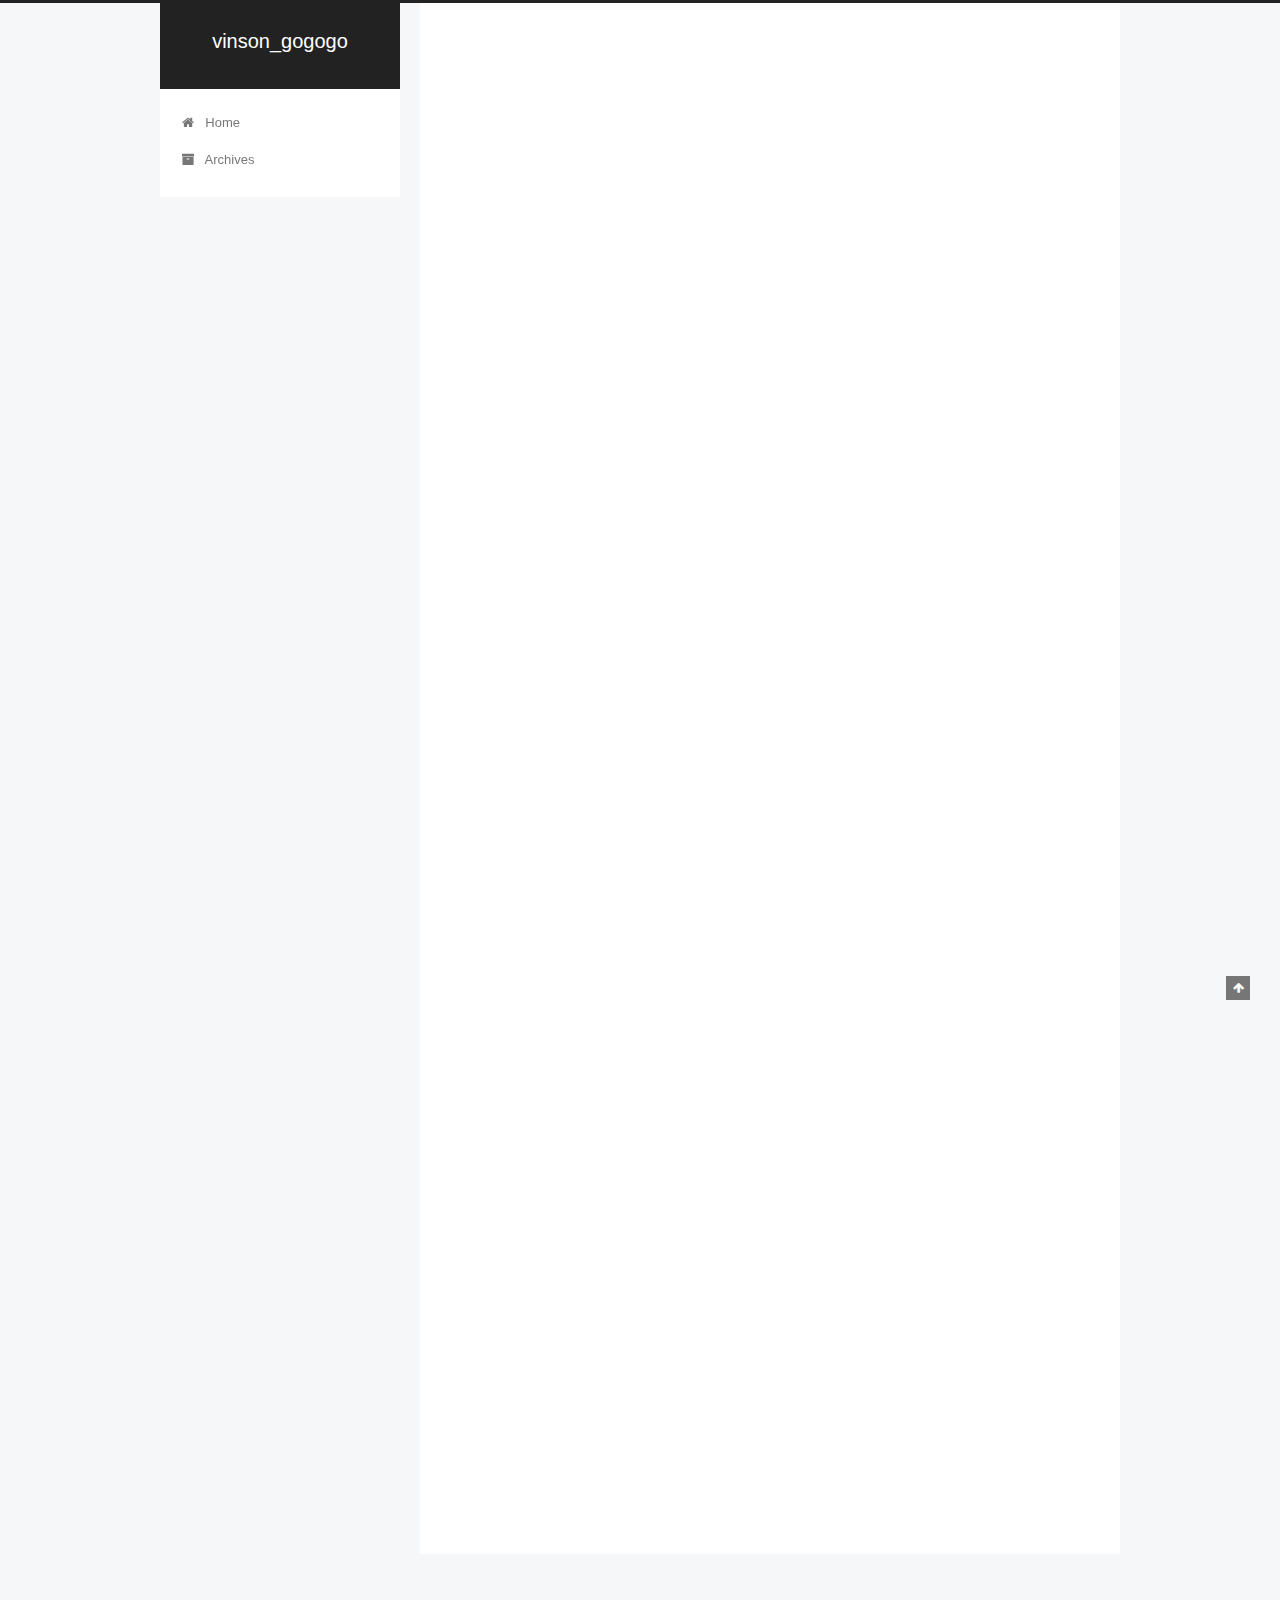
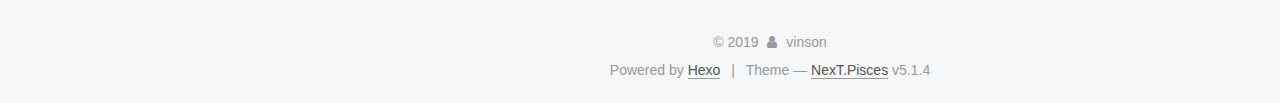
<file: index.html>
<!DOCTYPE html>



  


<html class="theme-next pisces use-motion" lang="cn">
<head><meta name="generator" content="Hexo 3.8.0">
  <meta charset="UTF-8">
<meta http-equiv="X-UA-Compatible" content="IE=edge">
<meta name="viewport" content="width=device-width, initial-scale=1, maximum-scale=1">
<meta name="theme-color" content="#222">









<meta http-equiv="Cache-Control" content="no-transform">
<meta http-equiv="Cache-Control" content="no-siteapp">
















  
  
  <link href="/lib/fancybox/source/jquery.fancybox.css?v=2.1.5" rel="stylesheet" type="text/css">







<link href="/lib/font-awesome/css/font-awesome.min.css?v=4.6.2" rel="stylesheet" type="text/css">

<link href="/css/main.css?v=5.1.4" rel="stylesheet" type="text/css">


  <link rel="apple-touch-icon" sizes="180x180" href="/images/apple-touch-icon-next.png?v=5.1.4">


  <link rel="icon" type="image/png" sizes="32x32" href="/images/favicon-32x32-next.png?v=5.1.4">


  <link rel="icon" type="image/png" sizes="16x16" href="/images/favicon-16x16-next.png?v=5.1.4">


  <link rel="mask-icon" href="/images/logo.svg?v=5.1.4" color="#222">





  <meta name="keywords" content="Hexo, NexT">










<meta name="description" content="JAVA">
<meta property="og:type" content="website">
<meta property="og:title" content="vinson_gogogo">
<meta property="og:url" content="http://yoursite.com/index.html">
<meta property="og:site_name" content="vinson_gogogo">
<meta property="og:description" content="JAVA">
<meta property="og:locale" content="cn">
<meta name="twitter:card" content="summary">
<meta name="twitter:title" content="vinson_gogogo">
<meta name="twitter:description" content="JAVA">



<script type="text/javascript" id="hexo.configurations">
  var NexT = window.NexT || {};
  var CONFIG = {
    root: '/',
    scheme: 'Pisces',
    version: '5.1.4',
    sidebar: {"position":"left","display":"post","offset":12,"b2t":false,"scrollpercent":false,"onmobile":false},
    fancybox: true,
    tabs: true,
    motion: {"enable":true,"async":false,"transition":{"post_block":"fadeIn","post_header":"slideDownIn","post_body":"slideDownIn","coll_header":"slideLeftIn","sidebar":"slideUpIn"}},
    duoshuo: {
      userId: '0',
      author: 'Author'
    },
    algolia: {
      applicationID: '',
      apiKey: '',
      indexName: '',
      hits: {"per_page":10},
      labels: {"input_placeholder":"Search for Posts","hits_empty":"We didn't find any results for the search: ${query}","hits_stats":"${hits} results found in ${time} ms"}
    }
  };
</script>



  <link rel="canonical" href="http://yoursite.com/">





  <title>vinson_gogogo</title>
  








</head>

<body itemscope itemtype="http://schema.org/WebPage" lang="cn">

  
  
    
  

  <div class="container sidebar-position-left 
  page-home">
    <div class="headband"></div>

    <header id="header" class="header" itemscope itemtype="http://schema.org/WPHeader">
      <div class="header-inner"><div class="site-brand-wrapper">
  <div class="site-meta ">
    

    <div class="custom-logo-site-title">
      <a href="/" class="brand" rel="start">
        <span class="logo-line-before"><i></i></span>
        <span class="site-title">vinson_gogogo</span>
        <span class="logo-line-after"><i></i></span>
      </a>
    </div>
      
        <p class="site-subtitle"></p>
      
  </div>

  <div class="site-nav-toggle">
    <button>
      <span class="btn-bar"></span>
      <span class="btn-bar"></span>
      <span class="btn-bar"></span>
    </button>
  </div>
</div>

<nav class="site-nav">
  

  
    <ul id="menu" class="menu">
      
        
        <li class="menu-item menu-item-home">
          <a href="/" rel="section">
            
              <i class="menu-item-icon fa fa-fw fa-home"></i> <br>
            
            Home
          </a>
        </li>
      
        
        <li class="menu-item menu-item-archives">
          <a href="/archives/" rel="section">
            
              <i class="menu-item-icon fa fa-fw fa-archive"></i> <br>
            
            Archives
          </a>
        </li>
      

      
    </ul>
  

  
</nav>



 </div>
    </header>

    <main id="main" class="main">
      <div class="main-inner">
        <div class="content-wrap">
          <div id="content" class="content">
            
  <section id="posts" class="posts-expand">
    
      

  

  
  
  

  <article class="post post-type-normal" itemscope itemtype="http://schema.org/Article">
  
  
  
  <div class="post-block">
    <link itemprop="mainEntityOfPage" href="http://yoursite.com/2019/03/09/github pages和hexo的实现博客/">

    <span hidden itemprop="author" itemscope itemtype="http://schema.org/Person">
      <meta itemprop="name" content="vinson">
      <meta itemprop="description" content>
      <meta itemprop="image" content="/images/avatar.gif">
    </span>

    <span hidden itemprop="publisher" itemscope itemtype="http://schema.org/Organization">
      <meta itemprop="name" content="vinson_gogogo">
    </span>

    
      <header class="post-header">

        
        
          <h1 class="post-title" itemprop="name headline">
                
                <a class="post-title-link" href="/2019/03/09/github pages和hexo的实现博客/" itemprop="url">使用github pages和hexo框架简单实现跟人博客功能</a></h1>
        

        <div class="post-meta">
          <span class="post-time">
            
              <span class="post-meta-item-icon">
                <i class="fa fa-calendar-o"></i>
              </span>
              
                <span class="post-meta-item-text">Posted on</span>
              
              <time title="Post created" itemprop="dateCreated datePublished" datetime="2019-03-09T11:06:02+08:00">
                2019-03-09
              </time>
            

            

            
          </span>

          
            <span class="post-category">
            
              <span class="post-meta-divider">|</span>
            
              <span class="post-meta-item-icon">
                <i class="fa fa-folder-o"></i>
              </span>
              
                <span class="post-meta-item-text">In</span>
              
              
                <span itemprop="about" itemscope itemtype="http://schema.org/Thing">
                  <a href="/categories/其他/" itemprop="url" rel="index">
                    <span itemprop="name">其他</span>
                  </a>
                </span>

                
                
              
            </span>
          

          
            
          

          
          

          

          

          

        </div>
      </header>
    

    
    
    
    <div class="post-body" itemprop="articleBody">

      
      

      
        
          
            <p> 使用github pages和hexo框架简单实现跟人博客功能</p>
<p>总共需要如下几个步骤：</p>
<p>1、准备node.js和git bash 环境</p>
<p>2、使用npm命令安装Hexo</p>
<figure class="highlight shell"><table><tr><td class="gutter"><pre><span class="line">1</span><br></pre></td><td class="code"><pre><span class="line">npm install -g hexo-cli</span><br></pre></td></tr></table></figure>
<p>3、选择对应的目录初始化项目</p>
<figure class="highlight shell"><table><tr><td class="gutter"><pre><span class="line">1</span><br><span class="line">2</span><br><span class="line">3</span><br><span class="line">4</span><br><span class="line">5</span><br><span class="line">6</span><br></pre></td><td class="code"><pre><span class="line"><span class="meta">#</span>初始化对应的blog文件</span><br><span class="line">hexo init blog</span><br><span class="line"><span class="meta">#</span>创建博客文章</span><br><span class="line">hexo new test_my_post</span><br><span class="line"><span class="meta">#</span>启动</span><br><span class="line">hexo s</span><br></pre></td></tr></table></figure>
<p>4、创建对应的github仓库，并配置Hexo属性配置</p>
<ul>
<li><p>在创建对应的github仓库时，碰到了一个比较奇怪的问题：在所有功能配置好之后，访问对应的项目一直出现404页面。经过排查对比之后才发现，是仓库名称有问题，需要把仓库名称改成对应的 <code>仓库名称.github.io</code> 经过这样的操作之后，后面访问就没有404了</p>
</li>
<li><p>配置Hexo对应的发布属性 deploy</p>
<figure class="highlight yaml"><table><tr><td class="gutter"><pre><span class="line">1</span><br><span class="line">2</span><br><span class="line">3</span><br><span class="line">4</span><br></pre></td><td class="code"><pre><span class="line"><span class="attr">deploy:</span></span><br><span class="line"><span class="attr"> type:</span> <span class="string">git</span></span><br><span class="line"><span class="attr"> repo:</span> <span class="attr">https://github.com/vinsongogogo/vinsongogogo.git</span></span><br><span class="line"><span class="attr"> branch:</span> <span class="string">master</span></span><br></pre></td></tr></table></figure>
</li>
</ul>
<p>5 、发布项目</p>
<figure class="highlight shell"><table><tr><td class="gutter"><pre><span class="line">1</span><br></pre></td><td class="code"><pre><span class="line">hexo d #发布项目到github 上面去</span><br></pre></td></tr></table></figure>
<h2 id="HEXO的一些简单命令"><a href="#HEXO的一些简单命令" class="headerlink" title="HEXO的一些简单命令"></a>HEXO的一些简单命令</h2><figure class="highlight shell"><table><tr><td class="gutter"><pre><span class="line">1</span><br><span class="line">2</span><br><span class="line">3</span><br><span class="line">4</span><br><span class="line">5</span><br><span class="line">6</span><br><span class="line">7</span><br><span class="line">8</span><br><span class="line">9</span><br><span class="line">10</span><br><span class="line">11</span><br><span class="line">12</span><br><span class="line">13</span><br><span class="line">14</span><br><span class="line">15</span><br></pre></td><td class="code"><pre><span class="line">npm install hexo -g #安装Hexo</span><br><span class="line">npm update hexo -g #升级 </span><br><span class="line">hexo init #初始化博客</span><br><span class="line"></span><br><span class="line">命令简写</span><br><span class="line">hexo n "我的博客" == hexo new "我的博客" #新建文章</span><br><span class="line">hexo g == hexo generate #生成</span><br><span class="line">hexo s == hexo server #启动服务预览</span><br><span class="line">hexo d == hexo deploy #部署</span><br><span class="line"></span><br><span class="line">hexo server #Hexo会监视文件变动并自动更新，无须重启服务器</span><br><span class="line">hexo server -s #静态模式</span><br><span class="line">hexo server -p 5000 #更改端口</span><br><span class="line">hexo server -i 192.168.1.1 #自定义 IP</span><br><span class="line">hexo clean #清除缓存，若是网页正常情况下可以忽略这条命令</span><br></pre></td></tr></table></figure>

          
        
      
    </div>
    
    
    

    

    

    

    <footer class="post-footer">
      

      

      

      
      
        <div class="post-eof"></div>
      
    </footer>
  </div>
  
  
  
  </article>


    
  </section>

  


          </div>
          


          

        </div>
        
          
  
  <div class="sidebar-toggle">
    <div class="sidebar-toggle-line-wrap">
      <span class="sidebar-toggle-line sidebar-toggle-line-first"></span>
      <span class="sidebar-toggle-line sidebar-toggle-line-middle"></span>
      <span class="sidebar-toggle-line sidebar-toggle-line-last"></span>
    </div>
  </div>

  <aside id="sidebar" class="sidebar">
    
    <div class="sidebar-inner">

      

      

      <section class="site-overview-wrap sidebar-panel sidebar-panel-active">
        <div class="site-overview">
          <div class="site-author motion-element" itemprop="author" itemscope itemtype="http://schema.org/Person">
            
              <p class="site-author-name" itemprop="name">vinson</p>
              <p class="site-description motion-element" itemprop="description">JAVA</p>
          </div>

          <nav class="site-state motion-element">

            
              <div class="site-state-item site-state-posts">
              
                <a href="/archives/">
              
                  <span class="site-state-item-count">1</span>
                  <span class="site-state-item-name">posts</span>
                </a>
              </div>
            

            
              
              
              <div class="site-state-item site-state-categories">
                
                  <span class="site-state-item-count">1</span>
                  <span class="site-state-item-name">categories</span>
                
              </div>
            

            
              
              
              <div class="site-state-item site-state-tags">
                
                  <span class="site-state-item-count">2</span>
                  <span class="site-state-item-name">tags</span>
                
              </div>
            

          </nav>

          

          

          
          

          
          

          

        </div>
      </section>

      

      

    </div>
  </aside>


        
      </div>
    </main>

    <footer id="footer" class="footer">
      <div class="footer-inner">
        <div class="copyright">&copy; <span itemprop="copyrightYear">2019</span>
  <span class="with-love">
    <i class="fa fa-user"></i>
  </span>
  <span class="author" itemprop="copyrightHolder">vinson</span>

  
</div>


  <div class="powered-by">Powered by <a class="theme-link" target="_blank" href="https://hexo.io">Hexo</a></div>



  <span class="post-meta-divider">|</span>



  <div class="theme-info">Theme &mdash; <a class="theme-link" target="_blank" href="https://github.com/iissnan/hexo-theme-next">NexT.Pisces</a> v5.1.4</div>




        







        
      </div>
    </footer>

    
      <div class="back-to-top">
        <i class="fa fa-arrow-up"></i>
        
      </div>
    

    

  </div>

  

<script type="text/javascript">
  if (Object.prototype.toString.call(window.Promise) !== '[object Function]') {
    window.Promise = null;
  }
</script>









  












  
  
    <script type="text/javascript" src="/lib/jquery/index.js?v=2.1.3"></script>
  

  
  
    <script type="text/javascript" src="/lib/fastclick/lib/fastclick.min.js?v=1.0.6"></script>
  

  
  
    <script type="text/javascript" src="/lib/jquery_lazyload/jquery.lazyload.js?v=1.9.7"></script>
  

  
  
    <script type="text/javascript" src="/lib/velocity/velocity.min.js?v=1.2.1"></script>
  

  
  
    <script type="text/javascript" src="/lib/velocity/velocity.ui.min.js?v=1.2.1"></script>
  

  
  
    <script type="text/javascript" src="/lib/fancybox/source/jquery.fancybox.pack.js?v=2.1.5"></script>
  


  


  <script type="text/javascript" src="/js/src/utils.js?v=5.1.4"></script>

  <script type="text/javascript" src="/js/src/motion.js?v=5.1.4"></script>



  
  


  <script type="text/javascript" src="/js/src/affix.js?v=5.1.4"></script>

  <script type="text/javascript" src="/js/src/schemes/pisces.js?v=5.1.4"></script>



  

  


  <script type="text/javascript" src="/js/src/bootstrap.js?v=5.1.4"></script>



  


  




	





  





  












  





  

  

  

  
  

  

  

  

</body>
</html>
</file>
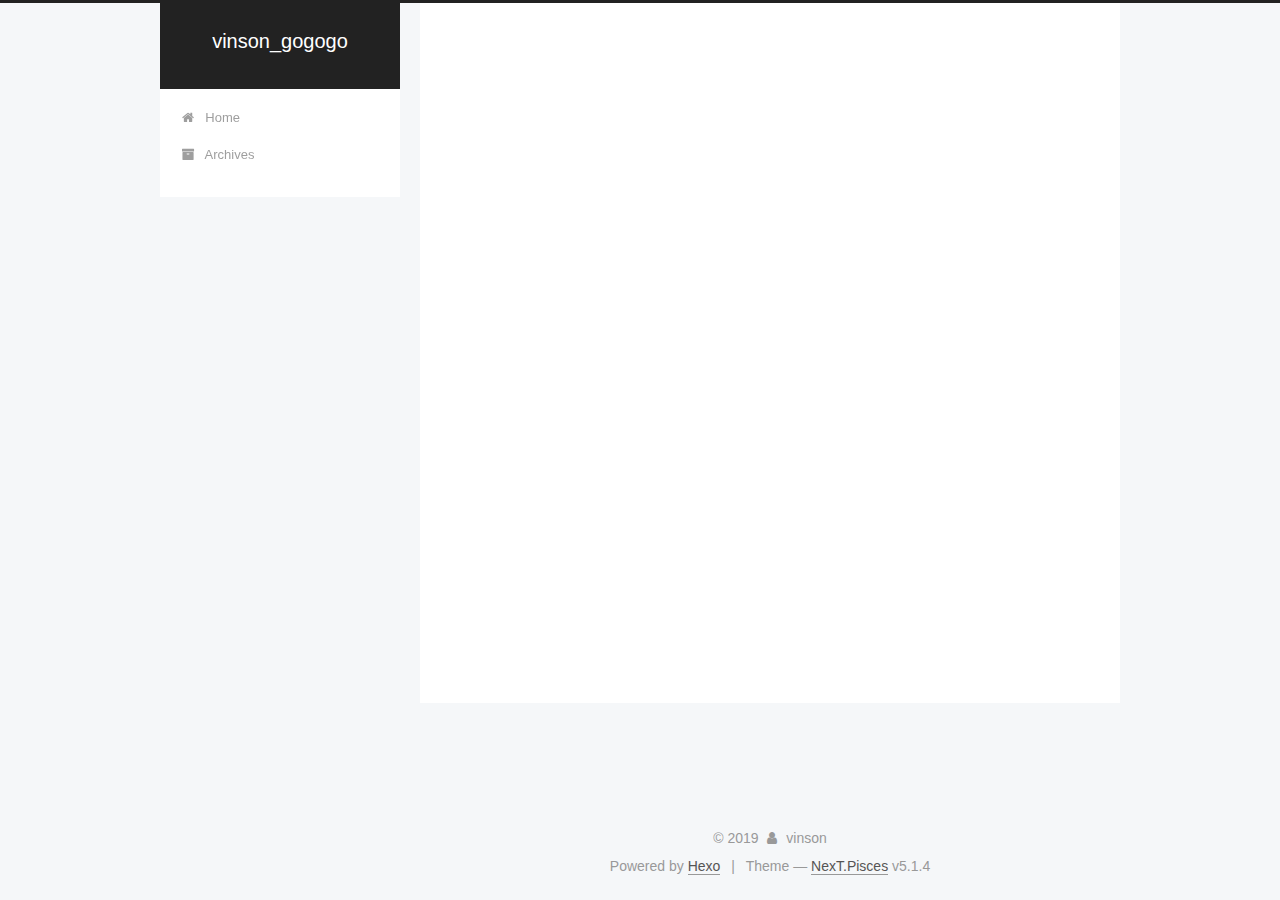
<file: archives/index.html>
<!DOCTYPE html>



  


<html class="theme-next pisces use-motion" lang="cn">
<head><meta name="generator" content="Hexo 3.8.0">
  <meta charset="UTF-8">
<meta http-equiv="X-UA-Compatible" content="IE=edge">
<meta name="viewport" content="width=device-width, initial-scale=1, maximum-scale=1">
<meta name="theme-color" content="#222">









<meta http-equiv="Cache-Control" content="no-transform">
<meta http-equiv="Cache-Control" content="no-siteapp">
















  
  
  <link href="/lib/fancybox/source/jquery.fancybox.css?v=2.1.5" rel="stylesheet" type="text/css">







<link href="/lib/font-awesome/css/font-awesome.min.css?v=4.6.2" rel="stylesheet" type="text/css">

<link href="/css/main.css?v=5.1.4" rel="stylesheet" type="text/css">


  <link rel="apple-touch-icon" sizes="180x180" href="/images/apple-touch-icon-next.png?v=5.1.4">


  <link rel="icon" type="image/png" sizes="32x32" href="/images/favicon-32x32-next.png?v=5.1.4">


  <link rel="icon" type="image/png" sizes="16x16" href="/images/favicon-16x16-next.png?v=5.1.4">


  <link rel="mask-icon" href="/images/logo.svg?v=5.1.4" color="#222">





  <meta name="keywords" content="Hexo, NexT">










<meta name="description" content="JAVA">
<meta property="og:type" content="website">
<meta property="og:title" content="vinson_gogogo">
<meta property="og:url" content="http://yoursite.com/archives/index.html">
<meta property="og:site_name" content="vinson_gogogo">
<meta property="og:description" content="JAVA">
<meta property="og:locale" content="cn">
<meta name="twitter:card" content="summary">
<meta name="twitter:title" content="vinson_gogogo">
<meta name="twitter:description" content="JAVA">



<script type="text/javascript" id="hexo.configurations">
  var NexT = window.NexT || {};
  var CONFIG = {
    root: '/',
    scheme: 'Pisces',
    version: '5.1.4',
    sidebar: {"position":"left","display":"post","offset":12,"b2t":false,"scrollpercent":false,"onmobile":false},
    fancybox: true,
    tabs: true,
    motion: {"enable":true,"async":false,"transition":{"post_block":"fadeIn","post_header":"slideDownIn","post_body":"slideDownIn","coll_header":"slideLeftIn","sidebar":"slideUpIn"}},
    duoshuo: {
      userId: '0',
      author: 'Author'
    },
    algolia: {
      applicationID: '',
      apiKey: '',
      indexName: '',
      hits: {"per_page":10},
      labels: {"input_placeholder":"Search for Posts","hits_empty":"We didn't find any results for the search: ${query}","hits_stats":"${hits} results found in ${time} ms"}
    }
  };
</script>



  <link rel="canonical" href="http://yoursite.com/archives/">





  <title>Archive | vinson_gogogo</title>
  








</head>

<body itemscope itemtype="http://schema.org/WebPage" lang="cn">

  
  
    
  

  <div class="container sidebar-position-left page-archive">
    <div class="headband"></div>

    <header id="header" class="header" itemscope itemtype="http://schema.org/WPHeader">
      <div class="header-inner"><div class="site-brand-wrapper">
  <div class="site-meta ">
    

    <div class="custom-logo-site-title">
      <a href="/" class="brand" rel="start">
        <span class="logo-line-before"><i></i></span>
        <span class="site-title">vinson_gogogo</span>
        <span class="logo-line-after"><i></i></span>
      </a>
    </div>
      
        <p class="site-subtitle"></p>
      
  </div>

  <div class="site-nav-toggle">
    <button>
      <span class="btn-bar"></span>
      <span class="btn-bar"></span>
      <span class="btn-bar"></span>
    </button>
  </div>
</div>

<nav class="site-nav">
  

  
    <ul id="menu" class="menu">
      
        
        <li class="menu-item menu-item-home">
          <a href="/" rel="section">
            
              <i class="menu-item-icon fa fa-fw fa-home"></i> <br>
            
            Home
          </a>
        </li>
      
        
        <li class="menu-item menu-item-archives">
          <a href="/archives/" rel="section">
            
              <i class="menu-item-icon fa fa-fw fa-archive"></i> <br>
            
            Archives
          </a>
        </li>
      

      
    </ul>
  

  
</nav>



 </div>
    </header>

    <main id="main" class="main">
      <div class="main-inner">
        <div class="content-wrap">
          <div id="content" class="content">
            

  
  
  
  <div class="post-block archive">
    <div id="posts" class="posts-collapse">
      <span class="archive-move-on"></span>

      <span class="archive-page-counter">
        
        
        
          
        
        Um..! 1 post. Keep on posting.
      </span>

      

        
        
        

        
          
          <div class="collection-title">
            <h1 class="archive-year" id="archive-year-2019">2019</h1>
          </div>
        
        

        

  <article class="post post-type-normal" itemscope itemtype="http://schema.org/Article">
    <header class="post-header">

      <h2 class="post-title">
        
            <a class="post-title-link" href="/2019/03/09/github pages和hexo的实现博客/" itemprop="url">
              
                <span itemprop="name">使用github pages和hexo框架简单实现跟人博客功能</span>
              
            </a>
        
      </h2>

      <div class="post-meta">
        <time class="post-time" itemprop="dateCreated" datetime="2019-03-09T11:06:02+08:00" content="2019-03-09">
          03-09
        </time>
      </div>

    </header>
  </article>



      

    </div>
  </div>
  
  
  

  



          </div>
          


          

        </div>
        
          
  
  <div class="sidebar-toggle">
    <div class="sidebar-toggle-line-wrap">
      <span class="sidebar-toggle-line sidebar-toggle-line-first"></span>
      <span class="sidebar-toggle-line sidebar-toggle-line-middle"></span>
      <span class="sidebar-toggle-line sidebar-toggle-line-last"></span>
    </div>
  </div>

  <aside id="sidebar" class="sidebar">
    
    <div class="sidebar-inner">

      

      

      <section class="site-overview-wrap sidebar-panel sidebar-panel-active">
        <div class="site-overview">
          <div class="site-author motion-element" itemprop="author" itemscope itemtype="http://schema.org/Person">
            
              <p class="site-author-name" itemprop="name">vinson</p>
              <p class="site-description motion-element" itemprop="description">JAVA</p>
          </div>

          <nav class="site-state motion-element">

            
              <div class="site-state-item site-state-posts">
              
                <a href="/archives/">
              
                  <span class="site-state-item-count">1</span>
                  <span class="site-state-item-name">posts</span>
                </a>
              </div>
            

            
              
              
              <div class="site-state-item site-state-categories">
                
                  <span class="site-state-item-count">1</span>
                  <span class="site-state-item-name">categories</span>
                
              </div>
            

            
              
              
              <div class="site-state-item site-state-tags">
                
                  <span class="site-state-item-count">2</span>
                  <span class="site-state-item-name">tags</span>
                
              </div>
            

          </nav>

          

          

          
          

          
          

          

        </div>
      </section>

      

      

    </div>
  </aside>


        
      </div>
    </main>

    <footer id="footer" class="footer">
      <div class="footer-inner">
        <div class="copyright">&copy; <span itemprop="copyrightYear">2019</span>
  <span class="with-love">
    <i class="fa fa-user"></i>
  </span>
  <span class="author" itemprop="copyrightHolder">vinson</span>

  
</div>


  <div class="powered-by">Powered by <a class="theme-link" target="_blank" href="https://hexo.io">Hexo</a></div>



  <span class="post-meta-divider">|</span>



  <div class="theme-info">Theme &mdash; <a class="theme-link" target="_blank" href="https://github.com/iissnan/hexo-theme-next">NexT.Pisces</a> v5.1.4</div>




        







        
      </div>
    </footer>

    
      <div class="back-to-top">
        <i class="fa fa-arrow-up"></i>
        
      </div>
    

    

  </div>

  

<script type="text/javascript">
  if (Object.prototype.toString.call(window.Promise) !== '[object Function]') {
    window.Promise = null;
  }
</script>









  












  
  
    <script type="text/javascript" src="/lib/jquery/index.js?v=2.1.3"></script>
  

  
  
    <script type="text/javascript" src="/lib/fastclick/lib/fastclick.min.js?v=1.0.6"></script>
  

  
  
    <script type="text/javascript" src="/lib/jquery_lazyload/jquery.lazyload.js?v=1.9.7"></script>
  

  
  
    <script type="text/javascript" src="/lib/velocity/velocity.min.js?v=1.2.1"></script>
  

  
  
    <script type="text/javascript" src="/lib/velocity/velocity.ui.min.js?v=1.2.1"></script>
  

  
  
    <script type="text/javascript" src="/lib/fancybox/source/jquery.fancybox.pack.js?v=2.1.5"></script>
  


  


  <script type="text/javascript" src="/js/src/utils.js?v=5.1.4"></script>

  <script type="text/javascript" src="/js/src/motion.js?v=5.1.4"></script>



  
  


  <script type="text/javascript" src="/js/src/affix.js?v=5.1.4"></script>

  <script type="text/javascript" src="/js/src/schemes/pisces.js?v=5.1.4"></script>



  

  


  <script type="text/javascript" src="/js/src/bootstrap.js?v=5.1.4"></script>



  


  




	





  





  












  





  

  

  

  
  

  

  

  

</body>
</html>
</file>
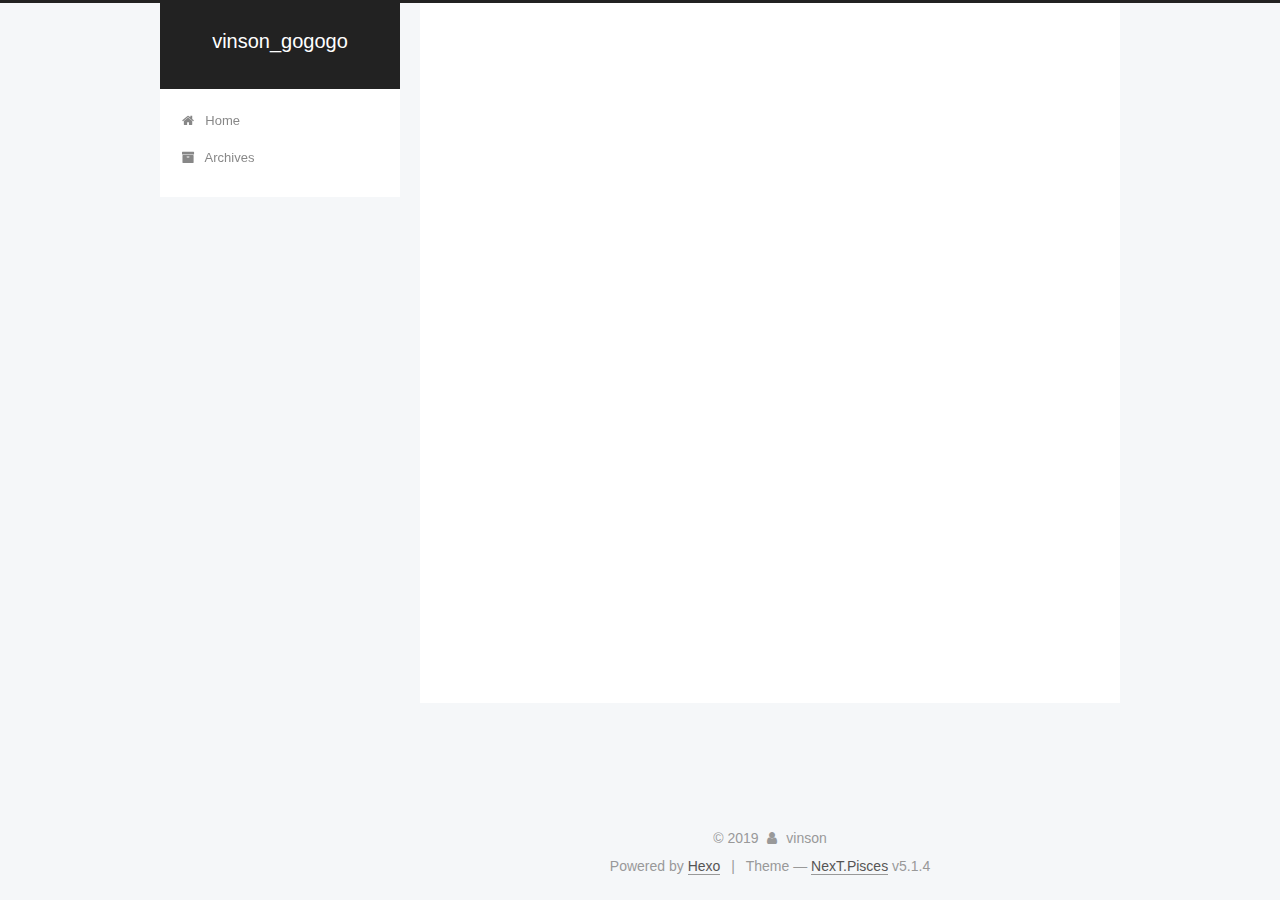
<file: archives/2019/index.html>
<!DOCTYPE html>



  


<html class="theme-next pisces use-motion" lang>
<head><meta name="generator" content="Hexo 3.8.0">
  <meta charset="UTF-8">
<meta http-equiv="X-UA-Compatible" content="IE=edge">
<meta name="viewport" content="width=device-width, initial-scale=1, maximum-scale=1">
<meta name="theme-color" content="#222">









<meta http-equiv="Cache-Control" content="no-transform">
<meta http-equiv="Cache-Control" content="no-siteapp">
















  
  
  <link href="/lib/fancybox/source/jquery.fancybox.css?v=2.1.5" rel="stylesheet" type="text/css">







<link href="/lib/font-awesome/css/font-awesome.min.css?v=4.6.2" rel="stylesheet" type="text/css">

<link href="/css/main.css?v=5.1.4" rel="stylesheet" type="text/css">


  <link rel="apple-touch-icon" sizes="180x180" href="/images/apple-touch-icon-next.png?v=5.1.4">


  <link rel="icon" type="image/png" sizes="32x32" href="/images/favicon-32x32-next.png?v=5.1.4">


  <link rel="icon" type="image/png" sizes="16x16" href="/images/favicon-16x16-next.png?v=5.1.4">


  <link rel="mask-icon" href="/images/logo.svg?v=5.1.4" color="#222">





  <meta name="keywords" content="Hexo, NexT">










<meta name="description" content="JAVA">
<meta property="og:type" content="website">
<meta property="og:title" content="vinson_gogogo">
<meta property="og:url" content="http://yoursite.com/archives/2019/index.html">
<meta property="og:site_name" content="vinson_gogogo">
<meta property="og:description" content="JAVA">
<meta property="og:locale" content="default">
<meta name="twitter:card" content="summary">
<meta name="twitter:title" content="vinson_gogogo">
<meta name="twitter:description" content="JAVA">



<script type="text/javascript" id="hexo.configurations">
  var NexT = window.NexT || {};
  var CONFIG = {
    root: '/',
    scheme: 'Pisces',
    version: '5.1.4',
    sidebar: {"position":"left","display":"post","offset":12,"b2t":false,"scrollpercent":false,"onmobile":false},
    fancybox: true,
    tabs: true,
    motion: {"enable":true,"async":false,"transition":{"post_block":"fadeIn","post_header":"slideDownIn","post_body":"slideDownIn","coll_header":"slideLeftIn","sidebar":"slideUpIn"}},
    duoshuo: {
      userId: '0',
      author: 'Author'
    },
    algolia: {
      applicationID: '',
      apiKey: '',
      indexName: '',
      hits: {"per_page":10},
      labels: {"input_placeholder":"Search for Posts","hits_empty":"We didn't find any results for the search: ${query}","hits_stats":"${hits} results found in ${time} ms"}
    }
  };
</script>



  <link rel="canonical" href="http://yoursite.com/archives/2019/">





  <title>Archive | vinson_gogogo</title>
  








</head>

<body itemscope itemtype="http://schema.org/WebPage" lang="default">

  
  
    
  

  <div class="container sidebar-position-left page-archive">
    <div class="headband"></div>

    <header id="header" class="header" itemscope itemtype="http://schema.org/WPHeader">
      <div class="header-inner"><div class="site-brand-wrapper">
  <div class="site-meta ">
    

    <div class="custom-logo-site-title">
      <a href="/" class="brand" rel="start">
        <span class="logo-line-before"><i></i></span>
        <span class="site-title">vinson_gogogo</span>
        <span class="logo-line-after"><i></i></span>
      </a>
    </div>
      
        <p class="site-subtitle"></p>
      
  </div>

  <div class="site-nav-toggle">
    <button>
      <span class="btn-bar"></span>
      <span class="btn-bar"></span>
      <span class="btn-bar"></span>
    </button>
  </div>
</div>

<nav class="site-nav">
  

  
    <ul id="menu" class="menu">
      
        
        <li class="menu-item menu-item-home">
          <a href="/" rel="section">
            
              <i class="menu-item-icon fa fa-fw fa-home"></i> <br>
            
            Home
          </a>
        </li>
      
        
        <li class="menu-item menu-item-archives">
          <a href="/archives/" rel="section">
            
              <i class="menu-item-icon fa fa-fw fa-archive"></i> <br>
            
            Archives
          </a>
        </li>
      

      
    </ul>
  

  
</nav>



 </div>
    </header>

    <main id="main" class="main">
      <div class="main-inner">
        <div class="content-wrap">
          <div id="content" class="content">
            

  
  
  
  <div class="post-block archive">
    <div id="posts" class="posts-collapse">
      <span class="archive-move-on"></span>

      <span class="archive-page-counter">
        
        
        
          
        
        Um..! 1 post. Keep on posting.
      </span>

      

        
        
        

        
          
          <div class="collection-title">
            <h1 class="archive-year" id="archive-year-2019">2019</h1>
          </div>
        
        

        

  <article class="post post-type-normal" itemscope itemtype="http://schema.org/Article">
    <header class="post-header">

      <h2 class="post-title">
        
            <a class="post-title-link" href="/2019/03/09/github pages和hexo的实现博客/" itemprop="url">
              
                <span itemprop="name">使用github pages 和hexo框架简单实现跟人博客功能</span>
              
            </a>
        
      </h2>

      <div class="post-meta">
        <time class="post-time" itemprop="dateCreated" datetime="2019-03-09T11:06:02+08:00" content="2019-03-09">
          03-09
        </time>
      </div>

    </header>
  </article>



      

    </div>
  </div>
  
  
  

  



          </div>
          


          

        </div>
        
          
  
  <div class="sidebar-toggle">
    <div class="sidebar-toggle-line-wrap">
      <span class="sidebar-toggle-line sidebar-toggle-line-first"></span>
      <span class="sidebar-toggle-line sidebar-toggle-line-middle"></span>
      <span class="sidebar-toggle-line sidebar-toggle-line-last"></span>
    </div>
  </div>

  <aside id="sidebar" class="sidebar">
    
    <div class="sidebar-inner">

      

      

      <section class="site-overview-wrap sidebar-panel sidebar-panel-active">
        <div class="site-overview">
          <div class="site-author motion-element" itemprop="author" itemscope itemtype="http://schema.org/Person">
            
              <p class="site-author-name" itemprop="name">vinson</p>
              <p class="site-description motion-element" itemprop="description">JAVA</p>
          </div>

          <nav class="site-state motion-element">

            
              <div class="site-state-item site-state-posts">
              
                <a href="/archives/">
              
                  <span class="site-state-item-count">1</span>
                  <span class="site-state-item-name">posts</span>
                </a>
              </div>
            

            

            

          </nav>

          

          

          
          

          
          

          

        </div>
      </section>

      

      

    </div>
  </aside>


        
      </div>
    </main>

    <footer id="footer" class="footer">
      <div class="footer-inner">
        <div class="copyright">&copy; <span itemprop="copyrightYear">2019</span>
  <span class="with-love">
    <i class="fa fa-user"></i>
  </span>
  <span class="author" itemprop="copyrightHolder">vinson</span>

  
</div>


  <div class="powered-by">Powered by <a class="theme-link" target="_blank" href="https://hexo.io">Hexo</a></div>



  <span class="post-meta-divider">|</span>



  <div class="theme-info">Theme &mdash; <a class="theme-link" target="_blank" href="https://github.com/iissnan/hexo-theme-next">NexT.Pisces</a> v5.1.4</div>




        







        
      </div>
    </footer>

    
      <div class="back-to-top">
        <i class="fa fa-arrow-up"></i>
        
      </div>
    

    

  </div>

  

<script type="text/javascript">
  if (Object.prototype.toString.call(window.Promise) !== '[object Function]') {
    window.Promise = null;
  }
</script>









  












  
  
    <script type="text/javascript" src="/lib/jquery/index.js?v=2.1.3"></script>
  

  
  
    <script type="text/javascript" src="/lib/fastclick/lib/fastclick.min.js?v=1.0.6"></script>
  

  
  
    <script type="text/javascript" src="/lib/jquery_lazyload/jquery.lazyload.js?v=1.9.7"></script>
  

  
  
    <script type="text/javascript" src="/lib/velocity/velocity.min.js?v=1.2.1"></script>
  

  
  
    <script type="text/javascript" src="/lib/velocity/velocity.ui.min.js?v=1.2.1"></script>
  

  
  
    <script type="text/javascript" src="/lib/fancybox/source/jquery.fancybox.pack.js?v=2.1.5"></script>
  


  


  <script type="text/javascript" src="/js/src/utils.js?v=5.1.4"></script>

  <script type="text/javascript" src="/js/src/motion.js?v=5.1.4"></script>



  
  


  <script type="text/javascript" src="/js/src/affix.js?v=5.1.4"></script>

  <script type="text/javascript" src="/js/src/schemes/pisces.js?v=5.1.4"></script>



  

  


  <script type="text/javascript" src="/js/src/bootstrap.js?v=5.1.4"></script>



  


  




	





  





  












  





  

  

  

  
  

  

  

  

</body>
</html>
</file>
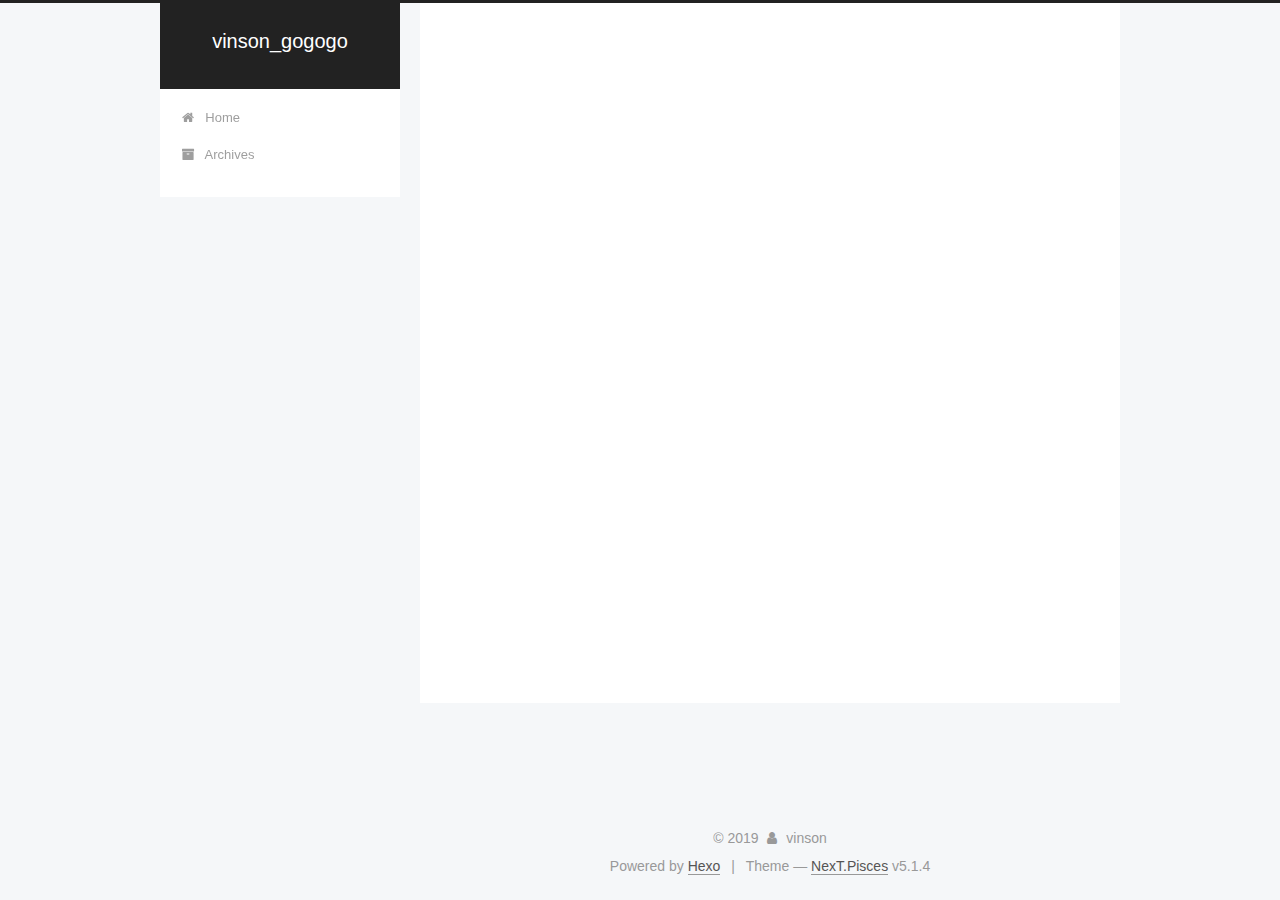
<file: categories/其他/index.html>
<!DOCTYPE html>



  


<html class="theme-next pisces use-motion" lang="cn">
<head><meta name="generator" content="Hexo 3.8.0">
  <meta charset="UTF-8">
<meta http-equiv="X-UA-Compatible" content="IE=edge">
<meta name="viewport" content="width=device-width, initial-scale=1, maximum-scale=1">
<meta name="theme-color" content="#222">









<meta http-equiv="Cache-Control" content="no-transform">
<meta http-equiv="Cache-Control" content="no-siteapp">
















  
  
  <link href="/lib/fancybox/source/jquery.fancybox.css?v=2.1.5" rel="stylesheet" type="text/css">







<link href="/lib/font-awesome/css/font-awesome.min.css?v=4.6.2" rel="stylesheet" type="text/css">

<link href="/css/main.css?v=5.1.4" rel="stylesheet" type="text/css">


  <link rel="apple-touch-icon" sizes="180x180" href="/images/apple-touch-icon-next.png?v=5.1.4">


  <link rel="icon" type="image/png" sizes="32x32" href="/images/favicon-32x32-next.png?v=5.1.4">


  <link rel="icon" type="image/png" sizes="16x16" href="/images/favicon-16x16-next.png?v=5.1.4">


  <link rel="mask-icon" href="/images/logo.svg?v=5.1.4" color="#222">





  <meta name="keywords" content="Hexo, NexT">










<meta name="description" content="JAVA">
<meta property="og:type" content="website">
<meta property="og:title" content="vinson_gogogo">
<meta property="og:url" content="http://yoursite.com/categories/其他/index.html">
<meta property="og:site_name" content="vinson_gogogo">
<meta property="og:description" content="JAVA">
<meta property="og:locale" content="cn">
<meta name="twitter:card" content="summary">
<meta name="twitter:title" content="vinson_gogogo">
<meta name="twitter:description" content="JAVA">



<script type="text/javascript" id="hexo.configurations">
  var NexT = window.NexT || {};
  var CONFIG = {
    root: '/',
    scheme: 'Pisces',
    version: '5.1.4',
    sidebar: {"position":"left","display":"post","offset":12,"b2t":false,"scrollpercent":false,"onmobile":false},
    fancybox: true,
    tabs: true,
    motion: {"enable":true,"async":false,"transition":{"post_block":"fadeIn","post_header":"slideDownIn","post_body":"slideDownIn","coll_header":"slideLeftIn","sidebar":"slideUpIn"}},
    duoshuo: {
      userId: '0',
      author: 'Author'
    },
    algolia: {
      applicationID: '',
      apiKey: '',
      indexName: '',
      hits: {"per_page":10},
      labels: {"input_placeholder":"Search for Posts","hits_empty":"We didn't find any results for the search: ${query}","hits_stats":"${hits} results found in ${time} ms"}
    }
  };
</script>



  <link rel="canonical" href="http://yoursite.com/categories/其他/">





  <title>Category: 其他 | vinson_gogogo</title>
  








</head>

<body itemscope itemtype="http://schema.org/WebPage" lang="cn">

  
  
    
  

  <div class="container sidebar-position-left ">
    <div class="headband"></div>

    <header id="header" class="header" itemscope itemtype="http://schema.org/WPHeader">
      <div class="header-inner"><div class="site-brand-wrapper">
  <div class="site-meta ">
    

    <div class="custom-logo-site-title">
      <a href="/" class="brand" rel="start">
        <span class="logo-line-before"><i></i></span>
        <span class="site-title">vinson_gogogo</span>
        <span class="logo-line-after"><i></i></span>
      </a>
    </div>
      
        <p class="site-subtitle"></p>
      
  </div>

  <div class="site-nav-toggle">
    <button>
      <span class="btn-bar"></span>
      <span class="btn-bar"></span>
      <span class="btn-bar"></span>
    </button>
  </div>
</div>

<nav class="site-nav">
  

  
    <ul id="menu" class="menu">
      
        
        <li class="menu-item menu-item-home">
          <a href="/" rel="section">
            
              <i class="menu-item-icon fa fa-fw fa-home"></i> <br>
            
            Home
          </a>
        </li>
      
        
        <li class="menu-item menu-item-archives">
          <a href="/archives/" rel="section">
            
              <i class="menu-item-icon fa fa-fw fa-archive"></i> <br>
            
            Archives
          </a>
        </li>
      

      
    </ul>
  

  
</nav>



 </div>
    </header>

    <main id="main" class="main">
      <div class="main-inner">
        <div class="content-wrap">
          <div id="content" class="content">
            

  
  
  
  <div class="post-block category">

    <div id="posts" class="posts-collapse">
      <div class="collection-title">
        <h1>其他<small>Category</small>
        </h1>
      </div>

      
        

  <article class="post post-type-normal" itemscope itemtype="http://schema.org/Article">
    <header class="post-header">

      <h2 class="post-title">
        
            <a class="post-title-link" href="/2019/03/09/github pages和hexo的实现博客/" itemprop="url">
              
                <span itemprop="name">使用github pages和hexo框架简单实现跟人博客功能</span>
              
            </a>
        
      </h2>

      <div class="post-meta">
        <time class="post-time" itemprop="dateCreated" datetime="2019-03-09T11:06:02+08:00" content="2019-03-09">
          03-09
        </time>
      </div>

    </header>
  </article>


      
    </div>

  </div>
  
  
  

  



          </div>
          


          

        </div>
        
          
  
  <div class="sidebar-toggle">
    <div class="sidebar-toggle-line-wrap">
      <span class="sidebar-toggle-line sidebar-toggle-line-first"></span>
      <span class="sidebar-toggle-line sidebar-toggle-line-middle"></span>
      <span class="sidebar-toggle-line sidebar-toggle-line-last"></span>
    </div>
  </div>

  <aside id="sidebar" class="sidebar">
    
    <div class="sidebar-inner">

      

      

      <section class="site-overview-wrap sidebar-panel sidebar-panel-active">
        <div class="site-overview">
          <div class="site-author motion-element" itemprop="author" itemscope itemtype="http://schema.org/Person">
            
              <p class="site-author-name" itemprop="name">vinson</p>
              <p class="site-description motion-element" itemprop="description">JAVA</p>
          </div>

          <nav class="site-state motion-element">

            
              <div class="site-state-item site-state-posts">
              
                <a href="/archives/">
              
                  <span class="site-state-item-count">1</span>
                  <span class="site-state-item-name">posts</span>
                </a>
              </div>
            

            
              
              
              <div class="site-state-item site-state-categories">
                
                  <span class="site-state-item-count">1</span>
                  <span class="site-state-item-name">categories</span>
                
              </div>
            

            
              
              
              <div class="site-state-item site-state-tags">
                
                  <span class="site-state-item-count">2</span>
                  <span class="site-state-item-name">tags</span>
                
              </div>
            

          </nav>

          

          

          
          

          
          

          

        </div>
      </section>

      

      

    </div>
  </aside>


        
      </div>
    </main>

    <footer id="footer" class="footer">
      <div class="footer-inner">
        <div class="copyright">&copy; <span itemprop="copyrightYear">2019</span>
  <span class="with-love">
    <i class="fa fa-user"></i>
  </span>
  <span class="author" itemprop="copyrightHolder">vinson</span>

  
</div>


  <div class="powered-by">Powered by <a class="theme-link" target="_blank" href="https://hexo.io">Hexo</a></div>



  <span class="post-meta-divider">|</span>



  <div class="theme-info">Theme &mdash; <a class="theme-link" target="_blank" href="https://github.com/iissnan/hexo-theme-next">NexT.Pisces</a> v5.1.4</div>




        







        
      </div>
    </footer>

    
      <div class="back-to-top">
        <i class="fa fa-arrow-up"></i>
        
      </div>
    

    

  </div>

  

<script type="text/javascript">
  if (Object.prototype.toString.call(window.Promise) !== '[object Function]') {
    window.Promise = null;
  }
</script>









  












  
  
    <script type="text/javascript" src="/lib/jquery/index.js?v=2.1.3"></script>
  

  
  
    <script type="text/javascript" src="/lib/fastclick/lib/fastclick.min.js?v=1.0.6"></script>
  

  
  
    <script type="text/javascript" src="/lib/jquery_lazyload/jquery.lazyload.js?v=1.9.7"></script>
  

  
  
    <script type="text/javascript" src="/lib/velocity/velocity.min.js?v=1.2.1"></script>
  

  
  
    <script type="text/javascript" src="/lib/velocity/velocity.ui.min.js?v=1.2.1"></script>
  

  
  
    <script type="text/javascript" src="/lib/fancybox/source/jquery.fancybox.pack.js?v=2.1.5"></script>
  


  


  <script type="text/javascript" src="/js/src/utils.js?v=5.1.4"></script>

  <script type="text/javascript" src="/js/src/motion.js?v=5.1.4"></script>



  
  


  <script type="text/javascript" src="/js/src/affix.js?v=5.1.4"></script>

  <script type="text/javascript" src="/js/src/schemes/pisces.js?v=5.1.4"></script>



  

  


  <script type="text/javascript" src="/js/src/bootstrap.js?v=5.1.4"></script>



  


  




	





  





  












  





  

  

  

  
  

  

  

  

</body>
</html>
</file>
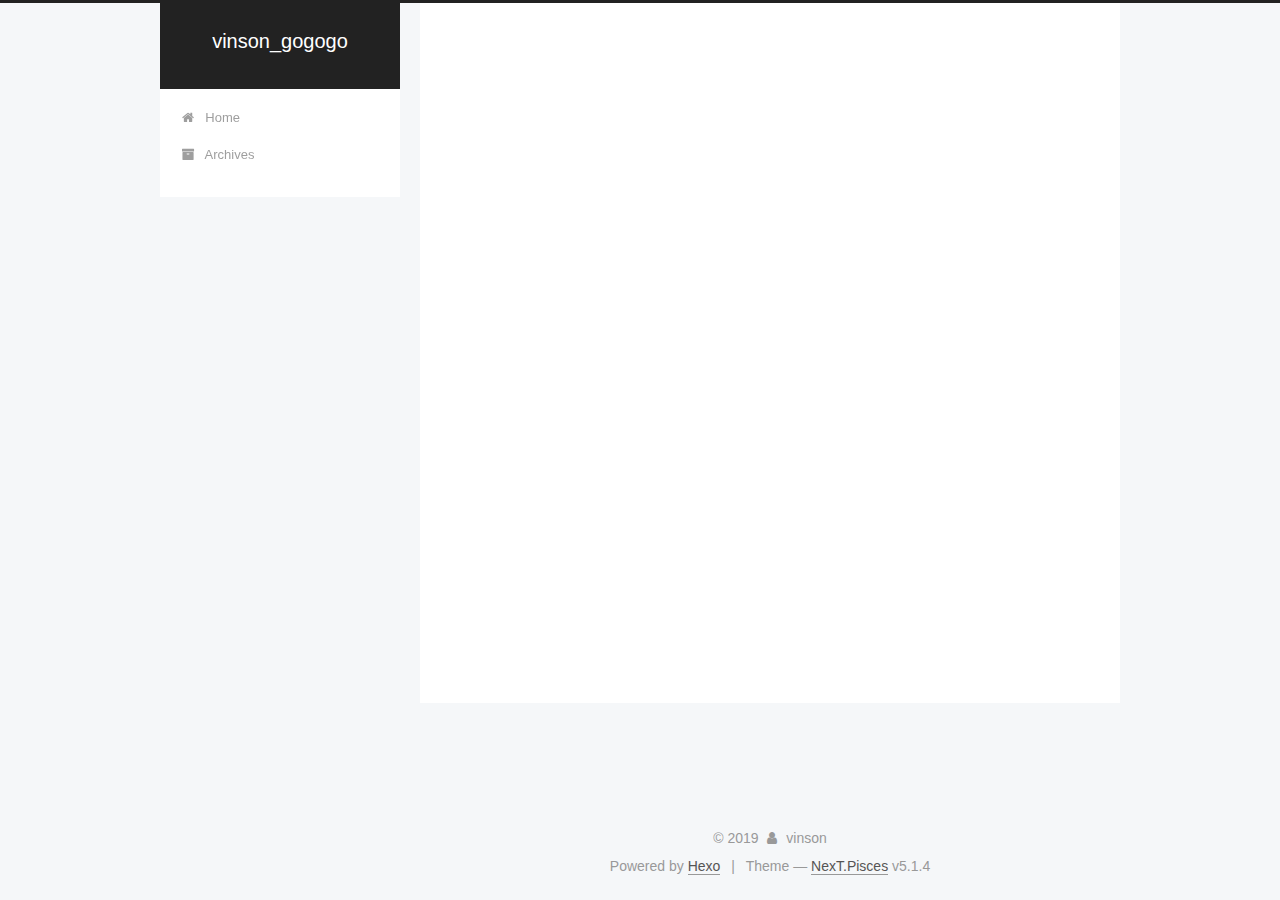
<file: tags/github/index.html>
<!DOCTYPE html>



  


<html class="theme-next pisces use-motion" lang="cn">
<head><meta name="generator" content="Hexo 3.8.0">
  <meta charset="UTF-8">
<meta http-equiv="X-UA-Compatible" content="IE=edge">
<meta name="viewport" content="width=device-width, initial-scale=1, maximum-scale=1">
<meta name="theme-color" content="#222">









<meta http-equiv="Cache-Control" content="no-transform">
<meta http-equiv="Cache-Control" content="no-siteapp">
















  
  
  <link href="/lib/fancybox/source/jquery.fancybox.css?v=2.1.5" rel="stylesheet" type="text/css">







<link href="/lib/font-awesome/css/font-awesome.min.css?v=4.6.2" rel="stylesheet" type="text/css">

<link href="/css/main.css?v=5.1.4" rel="stylesheet" type="text/css">


  <link rel="apple-touch-icon" sizes="180x180" href="/images/apple-touch-icon-next.png?v=5.1.4">


  <link rel="icon" type="image/png" sizes="32x32" href="/images/favicon-32x32-next.png?v=5.1.4">


  <link rel="icon" type="image/png" sizes="16x16" href="/images/favicon-16x16-next.png?v=5.1.4">


  <link rel="mask-icon" href="/images/logo.svg?v=5.1.4" color="#222">





  <meta name="keywords" content="Hexo, NexT">










<meta name="description" content="JAVA">
<meta property="og:type" content="website">
<meta property="og:title" content="vinson_gogogo">
<meta property="og:url" content="http://yoursite.com/tags/github/index.html">
<meta property="og:site_name" content="vinson_gogogo">
<meta property="og:description" content="JAVA">
<meta property="og:locale" content="cn">
<meta name="twitter:card" content="summary">
<meta name="twitter:title" content="vinson_gogogo">
<meta name="twitter:description" content="JAVA">



<script type="text/javascript" id="hexo.configurations">
  var NexT = window.NexT || {};
  var CONFIG = {
    root: '/',
    scheme: 'Pisces',
    version: '5.1.4',
    sidebar: {"position":"left","display":"post","offset":12,"b2t":false,"scrollpercent":false,"onmobile":false},
    fancybox: true,
    tabs: true,
    motion: {"enable":true,"async":false,"transition":{"post_block":"fadeIn","post_header":"slideDownIn","post_body":"slideDownIn","coll_header":"slideLeftIn","sidebar":"slideUpIn"}},
    duoshuo: {
      userId: '0',
      author: 'Author'
    },
    algolia: {
      applicationID: '',
      apiKey: '',
      indexName: '',
      hits: {"per_page":10},
      labels: {"input_placeholder":"Search for Posts","hits_empty":"We didn't find any results for the search: ${query}","hits_stats":"${hits} results found in ${time} ms"}
    }
  };
</script>



  <link rel="canonical" href="http://yoursite.com/tags/github/">





  <title>Tag: github | vinson_gogogo</title>
  








</head>

<body itemscope itemtype="http://schema.org/WebPage" lang="cn">

  
  
    
  

  <div class="container sidebar-position-left ">
    <div class="headband"></div>

    <header id="header" class="header" itemscope itemtype="http://schema.org/WPHeader">
      <div class="header-inner"><div class="site-brand-wrapper">
  <div class="site-meta ">
    

    <div class="custom-logo-site-title">
      <a href="/" class="brand" rel="start">
        <span class="logo-line-before"><i></i></span>
        <span class="site-title">vinson_gogogo</span>
        <span class="logo-line-after"><i></i></span>
      </a>
    </div>
      
        <p class="site-subtitle"></p>
      
  </div>

  <div class="site-nav-toggle">
    <button>
      <span class="btn-bar"></span>
      <span class="btn-bar"></span>
      <span class="btn-bar"></span>
    </button>
  </div>
</div>

<nav class="site-nav">
  

  
    <ul id="menu" class="menu">
      
        
        <li class="menu-item menu-item-home">
          <a href="/" rel="section">
            
              <i class="menu-item-icon fa fa-fw fa-home"></i> <br>
            
            Home
          </a>
        </li>
      
        
        <li class="menu-item menu-item-archives">
          <a href="/archives/" rel="section">
            
              <i class="menu-item-icon fa fa-fw fa-archive"></i> <br>
            
            Archives
          </a>
        </li>
      

      
    </ul>
  

  
</nav>



 </div>
    </header>

    <main id="main" class="main">
      <div class="main-inner">
        <div class="content-wrap">
          <div id="content" class="content">
            

  
  
  
  <div class="post-block tag">

    <div id="posts" class="posts-collapse">
      <div class="collection-title">
        <h1>github<small>Tag</small>
        </h1>
      </div>

      
        

  <article class="post post-type-normal" itemscope itemtype="http://schema.org/Article">
    <header class="post-header">

      <h2 class="post-title">
        
            <a class="post-title-link" href="/2019/03/09/github pages和hexo的实现博客/" itemprop="url">
              
                <span itemprop="name">使用github pages和hexo框架简单实现跟人博客功能</span>
              
            </a>
        
      </h2>

      <div class="post-meta">
        <time class="post-time" itemprop="dateCreated" datetime="2019-03-09T11:06:02+08:00" content="2019-03-09">
          03-09
        </time>
      </div>

    </header>
  </article>


      
    </div>

  </div>
  
  
  

  


          </div>
          


          

        </div>
        
          
  
  <div class="sidebar-toggle">
    <div class="sidebar-toggle-line-wrap">
      <span class="sidebar-toggle-line sidebar-toggle-line-first"></span>
      <span class="sidebar-toggle-line sidebar-toggle-line-middle"></span>
      <span class="sidebar-toggle-line sidebar-toggle-line-last"></span>
    </div>
  </div>

  <aside id="sidebar" class="sidebar">
    
    <div class="sidebar-inner">

      

      

      <section class="site-overview-wrap sidebar-panel sidebar-panel-active">
        <div class="site-overview">
          <div class="site-author motion-element" itemprop="author" itemscope itemtype="http://schema.org/Person">
            
              <p class="site-author-name" itemprop="name">vinson</p>
              <p class="site-description motion-element" itemprop="description">JAVA</p>
          </div>

          <nav class="site-state motion-element">

            
              <div class="site-state-item site-state-posts">
              
                <a href="/archives/">
              
                  <span class="site-state-item-count">1</span>
                  <span class="site-state-item-name">posts</span>
                </a>
              </div>
            

            
              
              
              <div class="site-state-item site-state-categories">
                
                  <span class="site-state-item-count">1</span>
                  <span class="site-state-item-name">categories</span>
                
              </div>
            

            
              
              
              <div class="site-state-item site-state-tags">
                
                  <span class="site-state-item-count">2</span>
                  <span class="site-state-item-name">tags</span>
                
              </div>
            

          </nav>

          

          

          
          

          
          

          

        </div>
      </section>

      

      

    </div>
  </aside>


        
      </div>
    </main>

    <footer id="footer" class="footer">
      <div class="footer-inner">
        <div class="copyright">&copy; <span itemprop="copyrightYear">2019</span>
  <span class="with-love">
    <i class="fa fa-user"></i>
  </span>
  <span class="author" itemprop="copyrightHolder">vinson</span>

  
</div>


  <div class="powered-by">Powered by <a class="theme-link" target="_blank" href="https://hexo.io">Hexo</a></div>



  <span class="post-meta-divider">|</span>



  <div class="theme-info">Theme &mdash; <a class="theme-link" target="_blank" href="https://github.com/iissnan/hexo-theme-next">NexT.Pisces</a> v5.1.4</div>




        







        
      </div>
    </footer>

    
      <div class="back-to-top">
        <i class="fa fa-arrow-up"></i>
        
      </div>
    

    

  </div>

  

<script type="text/javascript">
  if (Object.prototype.toString.call(window.Promise) !== '[object Function]') {
    window.Promise = null;
  }
</script>









  












  
  
    <script type="text/javascript" src="/lib/jquery/index.js?v=2.1.3"></script>
  

  
  
    <script type="text/javascript" src="/lib/fastclick/lib/fastclick.min.js?v=1.0.6"></script>
  

  
  
    <script type="text/javascript" src="/lib/jquery_lazyload/jquery.lazyload.js?v=1.9.7"></script>
  

  
  
    <script type="text/javascript" src="/lib/velocity/velocity.min.js?v=1.2.1"></script>
  

  
  
    <script type="text/javascript" src="/lib/velocity/velocity.ui.min.js?v=1.2.1"></script>
  

  
  
    <script type="text/javascript" src="/lib/fancybox/source/jquery.fancybox.pack.js?v=2.1.5"></script>
  


  


  <script type="text/javascript" src="/js/src/utils.js?v=5.1.4"></script>

  <script type="text/javascript" src="/js/src/motion.js?v=5.1.4"></script>



  
  


  <script type="text/javascript" src="/js/src/affix.js?v=5.1.4"></script>

  <script type="text/javascript" src="/js/src/schemes/pisces.js?v=5.1.4"></script>



  

  


  <script type="text/javascript" src="/js/src/bootstrap.js?v=5.1.4"></script>



  


  




	





  





  












  





  

  

  

  
  

  

  

  

</body>
</html>
</file>
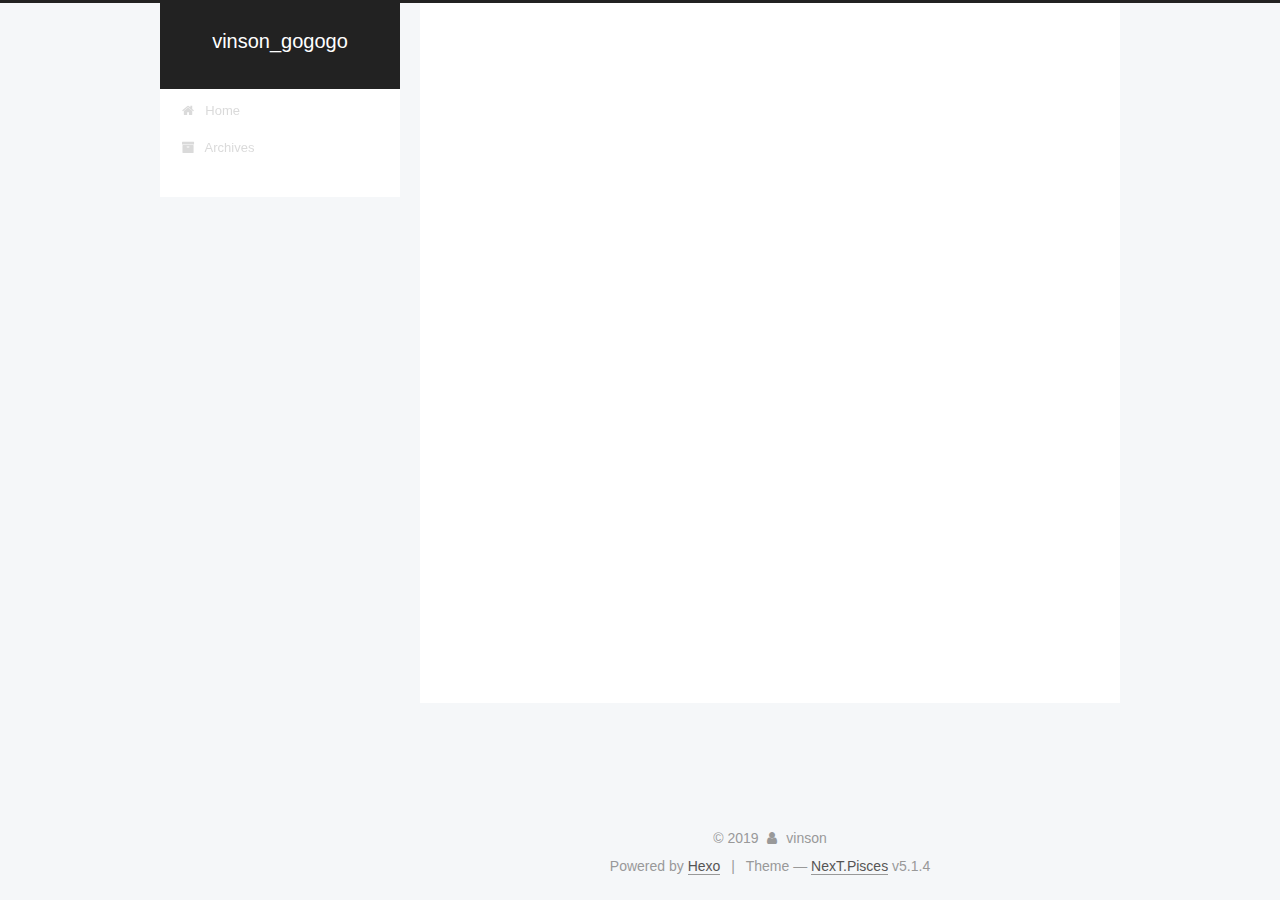
<file: tags/hexo/index.html>
<!DOCTYPE html>



  


<html class="theme-next pisces use-motion" lang="cn">
<head><meta name="generator" content="Hexo 3.8.0">
  <meta charset="UTF-8">
<meta http-equiv="X-UA-Compatible" content="IE=edge">
<meta name="viewport" content="width=device-width, initial-scale=1, maximum-scale=1">
<meta name="theme-color" content="#222">









<meta http-equiv="Cache-Control" content="no-transform">
<meta http-equiv="Cache-Control" content="no-siteapp">
















  
  
  <link href="/lib/fancybox/source/jquery.fancybox.css?v=2.1.5" rel="stylesheet" type="text/css">







<link href="/lib/font-awesome/css/font-awesome.min.css?v=4.6.2" rel="stylesheet" type="text/css">

<link href="/css/main.css?v=5.1.4" rel="stylesheet" type="text/css">


  <link rel="apple-touch-icon" sizes="180x180" href="/images/apple-touch-icon-next.png?v=5.1.4">


  <link rel="icon" type="image/png" sizes="32x32" href="/images/favicon-32x32-next.png?v=5.1.4">


  <link rel="icon" type="image/png" sizes="16x16" href="/images/favicon-16x16-next.png?v=5.1.4">


  <link rel="mask-icon" href="/images/logo.svg?v=5.1.4" color="#222">





  <meta name="keywords" content="Hexo, NexT">










<meta name="description" content="JAVA">
<meta property="og:type" content="website">
<meta property="og:title" content="vinson_gogogo">
<meta property="og:url" content="http://yoursite.com/tags/hexo/index.html">
<meta property="og:site_name" content="vinson_gogogo">
<meta property="og:description" content="JAVA">
<meta property="og:locale" content="cn">
<meta name="twitter:card" content="summary">
<meta name="twitter:title" content="vinson_gogogo">
<meta name="twitter:description" content="JAVA">



<script type="text/javascript" id="hexo.configurations">
  var NexT = window.NexT || {};
  var CONFIG = {
    root: '/',
    scheme: 'Pisces',
    version: '5.1.4',
    sidebar: {"position":"left","display":"post","offset":12,"b2t":false,"scrollpercent":false,"onmobile":false},
    fancybox: true,
    tabs: true,
    motion: {"enable":true,"async":false,"transition":{"post_block":"fadeIn","post_header":"slideDownIn","post_body":"slideDownIn","coll_header":"slideLeftIn","sidebar":"slideUpIn"}},
    duoshuo: {
      userId: '0',
      author: 'Author'
    },
    algolia: {
      applicationID: '',
      apiKey: '',
      indexName: '',
      hits: {"per_page":10},
      labels: {"input_placeholder":"Search for Posts","hits_empty":"We didn't find any results for the search: ${query}","hits_stats":"${hits} results found in ${time} ms"}
    }
  };
</script>



  <link rel="canonical" href="http://yoursite.com/tags/hexo/">





  <title>Tag: hexo | vinson_gogogo</title>
  








</head>

<body itemscope itemtype="http://schema.org/WebPage" lang="cn">

  
  
    
  

  <div class="container sidebar-position-left ">
    <div class="headband"></div>

    <header id="header" class="header" itemscope itemtype="http://schema.org/WPHeader">
      <div class="header-inner"><div class="site-brand-wrapper">
  <div class="site-meta ">
    

    <div class="custom-logo-site-title">
      <a href="/" class="brand" rel="start">
        <span class="logo-line-before"><i></i></span>
        <span class="site-title">vinson_gogogo</span>
        <span class="logo-line-after"><i></i></span>
      </a>
    </div>
      
        <p class="site-subtitle"></p>
      
  </div>

  <div class="site-nav-toggle">
    <button>
      <span class="btn-bar"></span>
      <span class="btn-bar"></span>
      <span class="btn-bar"></span>
    </button>
  </div>
</div>

<nav class="site-nav">
  

  
    <ul id="menu" class="menu">
      
        
        <li class="menu-item menu-item-home">
          <a href="/" rel="section">
            
              <i class="menu-item-icon fa fa-fw fa-home"></i> <br>
            
            Home
          </a>
        </li>
      
        
        <li class="menu-item menu-item-archives">
          <a href="/archives/" rel="section">
            
              <i class="menu-item-icon fa fa-fw fa-archive"></i> <br>
            
            Archives
          </a>
        </li>
      

      
    </ul>
  

  
</nav>



 </div>
    </header>

    <main id="main" class="main">
      <div class="main-inner">
        <div class="content-wrap">
          <div id="content" class="content">
            

  
  
  
  <div class="post-block tag">

    <div id="posts" class="posts-collapse">
      <div class="collection-title">
        <h1>hexo<small>Tag</small>
        </h1>
      </div>

      
        

  <article class="post post-type-normal" itemscope itemtype="http://schema.org/Article">
    <header class="post-header">

      <h2 class="post-title">
        
            <a class="post-title-link" href="/2019/03/09/github pages和hexo的实现博客/" itemprop="url">
              
                <span itemprop="name">使用github pages和hexo框架简单实现跟人博客功能</span>
              
            </a>
        
      </h2>

      <div class="post-meta">
        <time class="post-time" itemprop="dateCreated" datetime="2019-03-09T11:06:02+08:00" content="2019-03-09">
          03-09
        </time>
      </div>

    </header>
  </article>


      
    </div>

  </div>
  
  
  

  


          </div>
          


          

        </div>
        
          
  
  <div class="sidebar-toggle">
    <div class="sidebar-toggle-line-wrap">
      <span class="sidebar-toggle-line sidebar-toggle-line-first"></span>
      <span class="sidebar-toggle-line sidebar-toggle-line-middle"></span>
      <span class="sidebar-toggle-line sidebar-toggle-line-last"></span>
    </div>
  </div>

  <aside id="sidebar" class="sidebar">
    
    <div class="sidebar-inner">

      

      

      <section class="site-overview-wrap sidebar-panel sidebar-panel-active">
        <div class="site-overview">
          <div class="site-author motion-element" itemprop="author" itemscope itemtype="http://schema.org/Person">
            
              <p class="site-author-name" itemprop="name">vinson</p>
              <p class="site-description motion-element" itemprop="description">JAVA</p>
          </div>

          <nav class="site-state motion-element">

            
              <div class="site-state-item site-state-posts">
              
                <a href="/archives/">
              
                  <span class="site-state-item-count">1</span>
                  <span class="site-state-item-name">posts</span>
                </a>
              </div>
            

            
              
              
              <div class="site-state-item site-state-categories">
                
                  <span class="site-state-item-count">1</span>
                  <span class="site-state-item-name">categories</span>
                
              </div>
            

            
              
              
              <div class="site-state-item site-state-tags">
                
                  <span class="site-state-item-count">2</span>
                  <span class="site-state-item-name">tags</span>
                
              </div>
            

          </nav>

          

          

          
          

          
          

          

        </div>
      </section>

      

      

    </div>
  </aside>


        
      </div>
    </main>

    <footer id="footer" class="footer">
      <div class="footer-inner">
        <div class="copyright">&copy; <span itemprop="copyrightYear">2019</span>
  <span class="with-love">
    <i class="fa fa-user"></i>
  </span>
  <span class="author" itemprop="copyrightHolder">vinson</span>

  
</div>


  <div class="powered-by">Powered by <a class="theme-link" target="_blank" href="https://hexo.io">Hexo</a></div>



  <span class="post-meta-divider">|</span>



  <div class="theme-info">Theme &mdash; <a class="theme-link" target="_blank" href="https://github.com/iissnan/hexo-theme-next">NexT.Pisces</a> v5.1.4</div>




        







        
      </div>
    </footer>

    
      <div class="back-to-top">
        <i class="fa fa-arrow-up"></i>
        
      </div>
    

    

  </div>

  

<script type="text/javascript">
  if (Object.prototype.toString.call(window.Promise) !== '[object Function]') {
    window.Promise = null;
  }
</script>









  












  
  
    <script type="text/javascript" src="/lib/jquery/index.js?v=2.1.3"></script>
  

  
  
    <script type="text/javascript" src="/lib/fastclick/lib/fastclick.min.js?v=1.0.6"></script>
  

  
  
    <script type="text/javascript" src="/lib/jquery_lazyload/jquery.lazyload.js?v=1.9.7"></script>
  

  
  
    <script type="text/javascript" src="/lib/velocity/velocity.min.js?v=1.2.1"></script>
  

  
  
    <script type="text/javascript" src="/lib/velocity/velocity.ui.min.js?v=1.2.1"></script>
  

  
  
    <script type="text/javascript" src="/lib/fancybox/source/jquery.fancybox.pack.js?v=2.1.5"></script>
  


  


  <script type="text/javascript" src="/js/src/utils.js?v=5.1.4"></script>

  <script type="text/javascript" src="/js/src/motion.js?v=5.1.4"></script>



  
  


  <script type="text/javascript" src="/js/src/affix.js?v=5.1.4"></script>

  <script type="text/javascript" src="/js/src/schemes/pisces.js?v=5.1.4"></script>



  

  


  <script type="text/javascript" src="/js/src/bootstrap.js?v=5.1.4"></script>



  


  




	





  





  












  





  

  

  

  
  

  

  

  

</body>
</html>
</file>
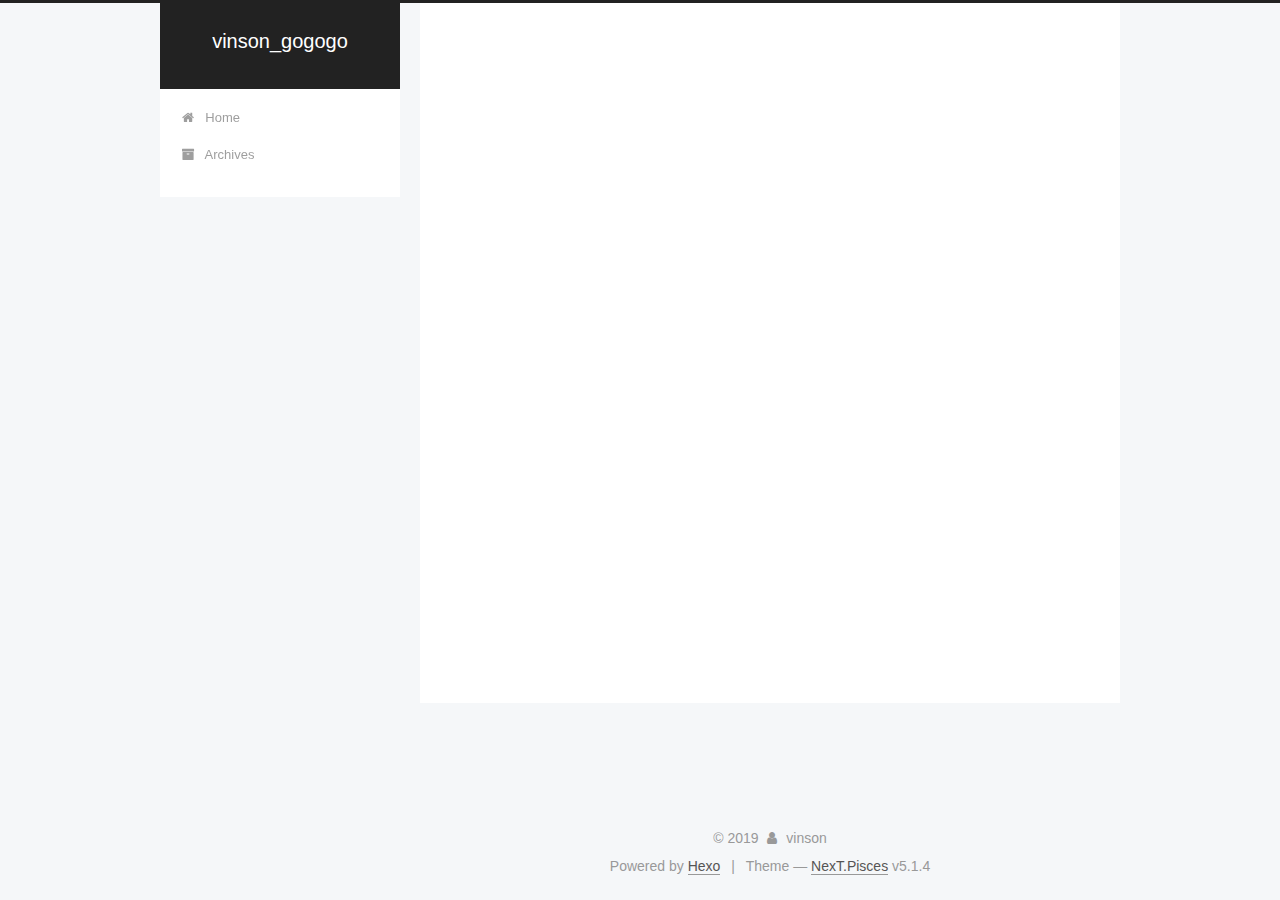
<file: archives/2019/03/index.html>
<!DOCTYPE html>



  


<html class="theme-next pisces use-motion" lang="cn">
<head><meta name="generator" content="Hexo 3.8.0">
  <meta charset="UTF-8">
<meta http-equiv="X-UA-Compatible" content="IE=edge">
<meta name="viewport" content="width=device-width, initial-scale=1, maximum-scale=1">
<meta name="theme-color" content="#222">









<meta http-equiv="Cache-Control" content="no-transform">
<meta http-equiv="Cache-Control" content="no-siteapp">
















  
  
  <link href="/lib/fancybox/source/jquery.fancybox.css?v=2.1.5" rel="stylesheet" type="text/css">







<link href="/lib/font-awesome/css/font-awesome.min.css?v=4.6.2" rel="stylesheet" type="text/css">

<link href="/css/main.css?v=5.1.4" rel="stylesheet" type="text/css">


  <link rel="apple-touch-icon" sizes="180x180" href="/images/apple-touch-icon-next.png?v=5.1.4">


  <link rel="icon" type="image/png" sizes="32x32" href="/images/favicon-32x32-next.png?v=5.1.4">


  <link rel="icon" type="image/png" sizes="16x16" href="/images/favicon-16x16-next.png?v=5.1.4">


  <link rel="mask-icon" href="/images/logo.svg?v=5.1.4" color="#222">





  <meta name="keywords" content="Hexo, NexT">










<meta name="description" content="JAVA">
<meta property="og:type" content="website">
<meta property="og:title" content="vinson_gogogo">
<meta property="og:url" content="http://yoursite.com/archives/2019/03/index.html">
<meta property="og:site_name" content="vinson_gogogo">
<meta property="og:description" content="JAVA">
<meta property="og:locale" content="cn">
<meta name="twitter:card" content="summary">
<meta name="twitter:title" content="vinson_gogogo">
<meta name="twitter:description" content="JAVA">



<script type="text/javascript" id="hexo.configurations">
  var NexT = window.NexT || {};
  var CONFIG = {
    root: '/',
    scheme: 'Pisces',
    version: '5.1.4',
    sidebar: {"position":"left","display":"post","offset":12,"b2t":false,"scrollpercent":false,"onmobile":false},
    fancybox: true,
    tabs: true,
    motion: {"enable":true,"async":false,"transition":{"post_block":"fadeIn","post_header":"slideDownIn","post_body":"slideDownIn","coll_header":"slideLeftIn","sidebar":"slideUpIn"}},
    duoshuo: {
      userId: '0',
      author: 'Author'
    },
    algolia: {
      applicationID: '',
      apiKey: '',
      indexName: '',
      hits: {"per_page":10},
      labels: {"input_placeholder":"Search for Posts","hits_empty":"We didn't find any results for the search: ${query}","hits_stats":"${hits} results found in ${time} ms"}
    }
  };
</script>



  <link rel="canonical" href="http://yoursite.com/archives/2019/03/">





  <title>Archive | vinson_gogogo</title>
  








</head>

<body itemscope itemtype="http://schema.org/WebPage" lang="cn">

  
  
    
  

  <div class="container sidebar-position-left page-archive">
    <div class="headband"></div>

    <header id="header" class="header" itemscope itemtype="http://schema.org/WPHeader">
      <div class="header-inner"><div class="site-brand-wrapper">
  <div class="site-meta ">
    

    <div class="custom-logo-site-title">
      <a href="/" class="brand" rel="start">
        <span class="logo-line-before"><i></i></span>
        <span class="site-title">vinson_gogogo</span>
        <span class="logo-line-after"><i></i></span>
      </a>
    </div>
      
        <p class="site-subtitle"></p>
      
  </div>

  <div class="site-nav-toggle">
    <button>
      <span class="btn-bar"></span>
      <span class="btn-bar"></span>
      <span class="btn-bar"></span>
    </button>
  </div>
</div>

<nav class="site-nav">
  

  
    <ul id="menu" class="menu">
      
        
        <li class="menu-item menu-item-home">
          <a href="/" rel="section">
            
              <i class="menu-item-icon fa fa-fw fa-home"></i> <br>
            
            Home
          </a>
        </li>
      
        
        <li class="menu-item menu-item-archives">
          <a href="/archives/" rel="section">
            
              <i class="menu-item-icon fa fa-fw fa-archive"></i> <br>
            
            Archives
          </a>
        </li>
      

      
    </ul>
  

  
</nav>



 </div>
    </header>

    <main id="main" class="main">
      <div class="main-inner">
        <div class="content-wrap">
          <div id="content" class="content">
            

  
  
  
  <div class="post-block archive">
    <div id="posts" class="posts-collapse">
      <span class="archive-move-on"></span>

      <span class="archive-page-counter">
        
        
        
          
        
        Um..! 1 post. Keep on posting.
      </span>

      

        
        
        

        
          
          <div class="collection-title">
            <h1 class="archive-year" id="archive-year-2019">2019</h1>
          </div>
        
        

        

  <article class="post post-type-normal" itemscope itemtype="http://schema.org/Article">
    <header class="post-header">

      <h2 class="post-title">
        
            <a class="post-title-link" href="/2019/03/09/github pages和hexo的实现博客/" itemprop="url">
              
                <span itemprop="name">使用github pages和hexo框架简单实现跟人博客功能</span>
              
            </a>
        
      </h2>

      <div class="post-meta">
        <time class="post-time" itemprop="dateCreated" datetime="2019-03-09T11:06:02+08:00" content="2019-03-09">
          03-09
        </time>
      </div>

    </header>
  </article>



      

    </div>
  </div>
  
  
  

  



          </div>
          


          

        </div>
        
          
  
  <div class="sidebar-toggle">
    <div class="sidebar-toggle-line-wrap">
      <span class="sidebar-toggle-line sidebar-toggle-line-first"></span>
      <span class="sidebar-toggle-line sidebar-toggle-line-middle"></span>
      <span class="sidebar-toggle-line sidebar-toggle-line-last"></span>
    </div>
  </div>

  <aside id="sidebar" class="sidebar">
    
    <div class="sidebar-inner">

      

      

      <section class="site-overview-wrap sidebar-panel sidebar-panel-active">
        <div class="site-overview">
          <div class="site-author motion-element" itemprop="author" itemscope itemtype="http://schema.org/Person">
            
              <p class="site-author-name" itemprop="name">vinson</p>
              <p class="site-description motion-element" itemprop="description">JAVA</p>
          </div>

          <nav class="site-state motion-element">

            
              <div class="site-state-item site-state-posts">
              
                <a href="/archives/">
              
                  <span class="site-state-item-count">1</span>
                  <span class="site-state-item-name">posts</span>
                </a>
              </div>
            

            
              
              
              <div class="site-state-item site-state-categories">
                
                  <span class="site-state-item-count">1</span>
                  <span class="site-state-item-name">categories</span>
                
              </div>
            

            
              
              
              <div class="site-state-item site-state-tags">
                
                  <span class="site-state-item-count">2</span>
                  <span class="site-state-item-name">tags</span>
                
              </div>
            

          </nav>

          

          

          
          

          
          

          

        </div>
      </section>

      

      

    </div>
  </aside>


        
      </div>
    </main>

    <footer id="footer" class="footer">
      <div class="footer-inner">
        <div class="copyright">&copy; <span itemprop="copyrightYear">2019</span>
  <span class="with-love">
    <i class="fa fa-user"></i>
  </span>
  <span class="author" itemprop="copyrightHolder">vinson</span>

  
</div>


  <div class="powered-by">Powered by <a class="theme-link" target="_blank" href="https://hexo.io">Hexo</a></div>



  <span class="post-meta-divider">|</span>



  <div class="theme-info">Theme &mdash; <a class="theme-link" target="_blank" href="https://github.com/iissnan/hexo-theme-next">NexT.Pisces</a> v5.1.4</div>




        







        
      </div>
    </footer>

    
      <div class="back-to-top">
        <i class="fa fa-arrow-up"></i>
        
      </div>
    

    

  </div>

  

<script type="text/javascript">
  if (Object.prototype.toString.call(window.Promise) !== '[object Function]') {
    window.Promise = null;
  }
</script>









  












  
  
    <script type="text/javascript" src="/lib/jquery/index.js?v=2.1.3"></script>
  

  
  
    <script type="text/javascript" src="/lib/fastclick/lib/fastclick.min.js?v=1.0.6"></script>
  

  
  
    <script type="text/javascript" src="/lib/jquery_lazyload/jquery.lazyload.js?v=1.9.7"></script>
  

  
  
    <script type="text/javascript" src="/lib/velocity/velocity.min.js?v=1.2.1"></script>
  

  
  
    <script type="text/javascript" src="/lib/velocity/velocity.ui.min.js?v=1.2.1"></script>
  

  
  
    <script type="text/javascript" src="/lib/fancybox/source/jquery.fancybox.pack.js?v=2.1.5"></script>
  


  


  <script type="text/javascript" src="/js/src/utils.js?v=5.1.4"></script>

  <script type="text/javascript" src="/js/src/motion.js?v=5.1.4"></script>



  
  


  <script type="text/javascript" src="/js/src/affix.js?v=5.1.4"></script>

  <script type="text/javascript" src="/js/src/schemes/pisces.js?v=5.1.4"></script>



  

  


  <script type="text/javascript" src="/js/src/bootstrap.js?v=5.1.4"></script>



  


  




	





  





  












  





  

  

  

  
  

  

  

  

</body>
</html>
</file>
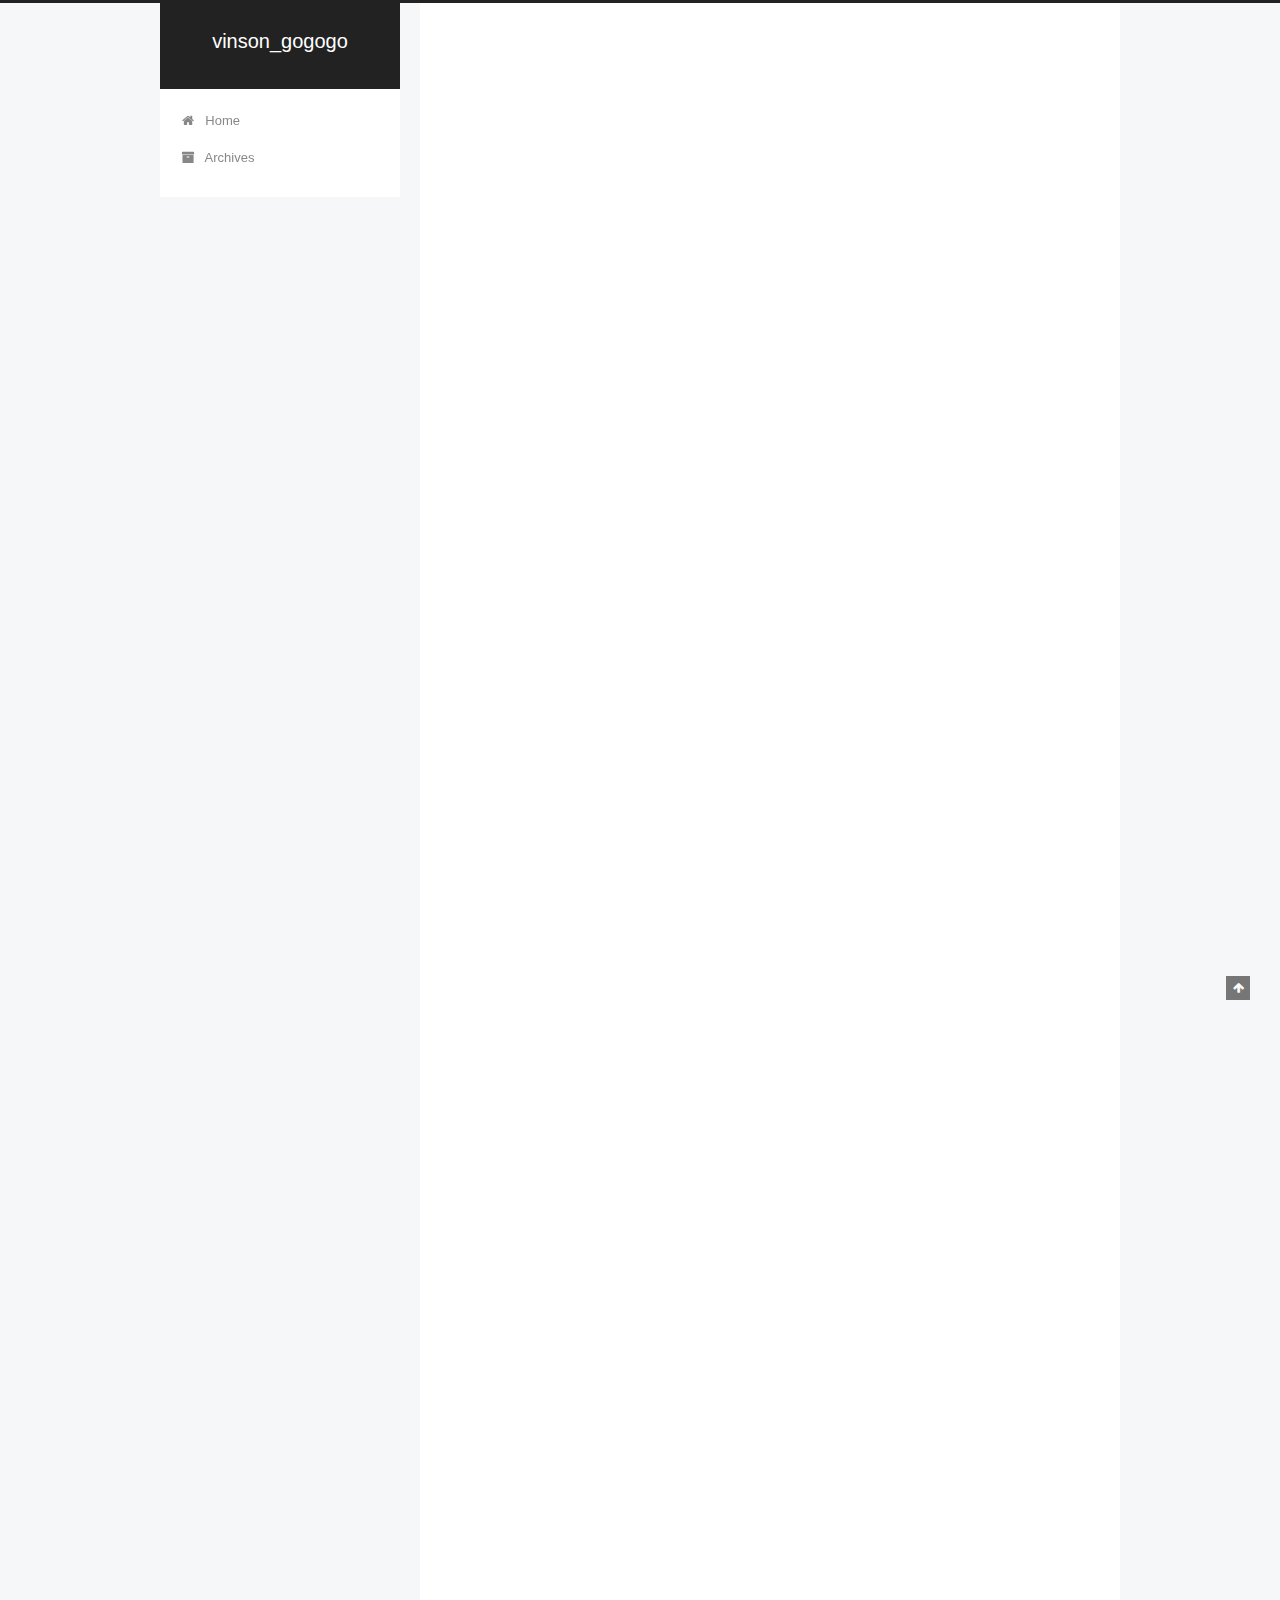
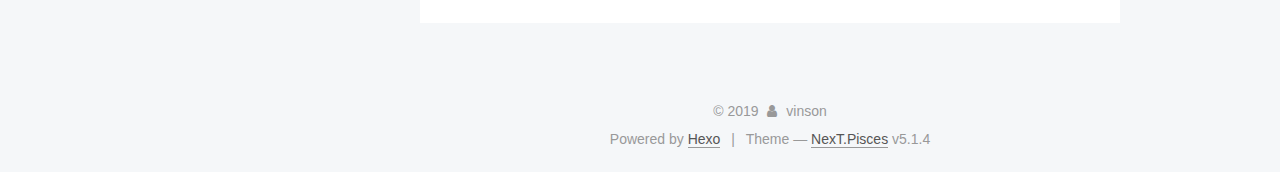
<file: 2019/03/09/github pages和hexo的实现博客/index.html>
<!DOCTYPE html>



  


<html class="theme-next pisces use-motion" lang="cn">
<head><meta name="generator" content="Hexo 3.8.0">
  <meta charset="UTF-8">
<meta http-equiv="X-UA-Compatible" content="IE=edge">
<meta name="viewport" content="width=device-width, initial-scale=1, maximum-scale=1">
<meta name="theme-color" content="#222">









<meta http-equiv="Cache-Control" content="no-transform">
<meta http-equiv="Cache-Control" content="no-siteapp">
















  
  
  <link href="/lib/fancybox/source/jquery.fancybox.css?v=2.1.5" rel="stylesheet" type="text/css">







<link href="/lib/font-awesome/css/font-awesome.min.css?v=4.6.2" rel="stylesheet" type="text/css">

<link href="/css/main.css?v=5.1.4" rel="stylesheet" type="text/css">


  <link rel="apple-touch-icon" sizes="180x180" href="/images/apple-touch-icon-next.png?v=5.1.4">


  <link rel="icon" type="image/png" sizes="32x32" href="/images/favicon-32x32-next.png?v=5.1.4">


  <link rel="icon" type="image/png" sizes="16x16" href="/images/favicon-16x16-next.png?v=5.1.4">


  <link rel="mask-icon" href="/images/logo.svg?v=5.1.4" color="#222">





  <meta name="keywords" content="github,hexo,">










<meta name="description" content="使用github pages和hexo框架简单实现跟人博客功能 总共需要如下几个步骤： 1、准备node.js和git bash 环境 2、使用npm命令安装Hexo 1npm install -g hexo-cli 3、选择对应的目录初始化项目 123456#初始化对应的blog文件hexo init blog#创建博客文章hexo new test_my_post#启动hexo s 4、创建">
<meta name="keywords" content="github,hexo">
<meta property="og:type" content="article">
<meta property="og:title" content="使用github pages和hexo框架简单实现跟人博客功能">
<meta property="og:url" content="http://yoursite.com/2019/03/09/github pages和hexo的实现博客/index.html">
<meta property="og:site_name" content="vinson_gogogo">
<meta property="og:description" content="使用github pages和hexo框架简单实现跟人博客功能 总共需要如下几个步骤： 1、准备node.js和git bash 环境 2、使用npm命令安装Hexo 1npm install -g hexo-cli 3、选择对应的目录初始化项目 123456#初始化对应的blog文件hexo init blog#创建博客文章hexo new test_my_post#启动hexo s 4、创建">
<meta property="og:locale" content="cn">
<meta property="og:updated_time" content="2019-03-09T07:15:19.337Z">
<meta name="twitter:card" content="summary">
<meta name="twitter:title" content="使用github pages和hexo框架简单实现跟人博客功能">
<meta name="twitter:description" content="使用github pages和hexo框架简单实现跟人博客功能 总共需要如下几个步骤： 1、准备node.js和git bash 环境 2、使用npm命令安装Hexo 1npm install -g hexo-cli 3、选择对应的目录初始化项目 123456#初始化对应的blog文件hexo init blog#创建博客文章hexo new test_my_post#启动hexo s 4、创建">



<script type="text/javascript" id="hexo.configurations">
  var NexT = window.NexT || {};
  var CONFIG = {
    root: '/',
    scheme: 'Pisces',
    version: '5.1.4',
    sidebar: {"position":"left","display":"post","offset":12,"b2t":false,"scrollpercent":false,"onmobile":false},
    fancybox: true,
    tabs: true,
    motion: {"enable":true,"async":false,"transition":{"post_block":"fadeIn","post_header":"slideDownIn","post_body":"slideDownIn","coll_header":"slideLeftIn","sidebar":"slideUpIn"}},
    duoshuo: {
      userId: '0',
      author: 'Author'
    },
    algolia: {
      applicationID: '',
      apiKey: '',
      indexName: '',
      hits: {"per_page":10},
      labels: {"input_placeholder":"Search for Posts","hits_empty":"We didn't find any results for the search: ${query}","hits_stats":"${hits} results found in ${time} ms"}
    }
  };
</script>



  <link rel="canonical" href="http://yoursite.com/2019/03/09/github pages和hexo的实现博客/">





  <title>使用github pages和hexo框架简单实现跟人博客功能 | vinson_gogogo</title>
  








</head>

<body itemscope itemtype="http://schema.org/WebPage" lang="cn">

  
  
    
  

  <div class="container sidebar-position-left page-post-detail">
    <div class="headband"></div>

    <header id="header" class="header" itemscope itemtype="http://schema.org/WPHeader">
      <div class="header-inner"><div class="site-brand-wrapper">
  <div class="site-meta ">
    

    <div class="custom-logo-site-title">
      <a href="/" class="brand" rel="start">
        <span class="logo-line-before"><i></i></span>
        <span class="site-title">vinson_gogogo</span>
        <span class="logo-line-after"><i></i></span>
      </a>
    </div>
      
        <p class="site-subtitle"></p>
      
  </div>

  <div class="site-nav-toggle">
    <button>
      <span class="btn-bar"></span>
      <span class="btn-bar"></span>
      <span class="btn-bar"></span>
    </button>
  </div>
</div>

<nav class="site-nav">
  

  
    <ul id="menu" class="menu">
      
        
        <li class="menu-item menu-item-home">
          <a href="/" rel="section">
            
              <i class="menu-item-icon fa fa-fw fa-home"></i> <br>
            
            Home
          </a>
        </li>
      
        
        <li class="menu-item menu-item-archives">
          <a href="/archives/" rel="section">
            
              <i class="menu-item-icon fa fa-fw fa-archive"></i> <br>
            
            Archives
          </a>
        </li>
      

      
    </ul>
  

  
</nav>



 </div>
    </header>

    <main id="main" class="main">
      <div class="main-inner">
        <div class="content-wrap">
          <div id="content" class="content">
            

  <div id="posts" class="posts-expand">
    

  

  
  
  

  <article class="post post-type-normal" itemscope itemtype="http://schema.org/Article">
  
  
  
  <div class="post-block">
    <link itemprop="mainEntityOfPage" href="http://yoursite.com/2019/03/09/github pages和hexo的实现博客/">

    <span hidden itemprop="author" itemscope itemtype="http://schema.org/Person">
      <meta itemprop="name" content="vinson">
      <meta itemprop="description" content>
      <meta itemprop="image" content="/images/avatar.gif">
    </span>

    <span hidden itemprop="publisher" itemscope itemtype="http://schema.org/Organization">
      <meta itemprop="name" content="vinson_gogogo">
    </span>

    
      <header class="post-header">

        
        
          <h1 class="post-title" itemprop="name headline">使用github pages和hexo框架简单实现跟人博客功能</h1>
        

        <div class="post-meta">
          <span class="post-time">
            
              <span class="post-meta-item-icon">
                <i class="fa fa-calendar-o"></i>
              </span>
              
                <span class="post-meta-item-text">Posted on</span>
              
              <time title="Post created" itemprop="dateCreated datePublished" datetime="2019-03-09T11:06:02+08:00">
                2019-03-09
              </time>
            

            

            
          </span>

          
            <span class="post-category">
            
              <span class="post-meta-divider">|</span>
            
              <span class="post-meta-item-icon">
                <i class="fa fa-folder-o"></i>
              </span>
              
                <span class="post-meta-item-text">In</span>
              
              
                <span itemprop="about" itemscope itemtype="http://schema.org/Thing">
                  <a href="/categories/其他/" itemprop="url" rel="index">
                    <span itemprop="name">其他</span>
                  </a>
                </span>

                
                
              
            </span>
          

          
            
          

          
          

          

          

          

        </div>
      </header>
    

    
    
    
    <div class="post-body" itemprop="articleBody">

      
      

      
        <p> 使用github pages和hexo框架简单实现跟人博客功能</p>
<p>总共需要如下几个步骤：</p>
<p>1、准备node.js和git bash 环境</p>
<p>2、使用npm命令安装Hexo</p>
<figure class="highlight shell"><table><tr><td class="gutter"><pre><span class="line">1</span><br></pre></td><td class="code"><pre><span class="line">npm install -g hexo-cli</span><br></pre></td></tr></table></figure>
<p>3、选择对应的目录初始化项目</p>
<figure class="highlight shell"><table><tr><td class="gutter"><pre><span class="line">1</span><br><span class="line">2</span><br><span class="line">3</span><br><span class="line">4</span><br><span class="line">5</span><br><span class="line">6</span><br></pre></td><td class="code"><pre><span class="line"><span class="meta">#</span>初始化对应的blog文件</span><br><span class="line">hexo init blog</span><br><span class="line"><span class="meta">#</span>创建博客文章</span><br><span class="line">hexo new test_my_post</span><br><span class="line"><span class="meta">#</span>启动</span><br><span class="line">hexo s</span><br></pre></td></tr></table></figure>
<p>4、创建对应的github仓库，并配置Hexo属性配置</p>
<ul>
<li><p>在创建对应的github仓库时，碰到了一个比较奇怪的问题：在所有功能配置好之后，访问对应的项目一直出现404页面。经过排查对比之后才发现，是仓库名称有问题，需要把仓库名称改成对应的 <code>仓库名称.github.io</code> 经过这样的操作之后，后面访问就没有404了</p>
</li>
<li><p>配置Hexo对应的发布属性 deploy</p>
<figure class="highlight yaml"><table><tr><td class="gutter"><pre><span class="line">1</span><br><span class="line">2</span><br><span class="line">3</span><br><span class="line">4</span><br></pre></td><td class="code"><pre><span class="line"><span class="attr">deploy:</span></span><br><span class="line"><span class="attr"> type:</span> <span class="string">git</span></span><br><span class="line"><span class="attr"> repo:</span> <span class="attr">https://github.com/vinsongogogo/vinsongogogo.git</span></span><br><span class="line"><span class="attr"> branch:</span> <span class="string">master</span></span><br></pre></td></tr></table></figure>
</li>
</ul>
<p>5 、发布项目</p>
<figure class="highlight shell"><table><tr><td class="gutter"><pre><span class="line">1</span><br></pre></td><td class="code"><pre><span class="line">hexo d #发布项目到github 上面去</span><br></pre></td></tr></table></figure>
<h2 id="HEXO的一些简单命令"><a href="#HEXO的一些简单命令" class="headerlink" title="HEXO的一些简单命令"></a>HEXO的一些简单命令</h2><figure class="highlight shell"><table><tr><td class="gutter"><pre><span class="line">1</span><br><span class="line">2</span><br><span class="line">3</span><br><span class="line">4</span><br><span class="line">5</span><br><span class="line">6</span><br><span class="line">7</span><br><span class="line">8</span><br><span class="line">9</span><br><span class="line">10</span><br><span class="line">11</span><br><span class="line">12</span><br><span class="line">13</span><br><span class="line">14</span><br><span class="line">15</span><br></pre></td><td class="code"><pre><span class="line">npm install hexo -g #安装Hexo</span><br><span class="line">npm update hexo -g #升级 </span><br><span class="line">hexo init #初始化博客</span><br><span class="line"></span><br><span class="line">命令简写</span><br><span class="line">hexo n "我的博客" == hexo new "我的博客" #新建文章</span><br><span class="line">hexo g == hexo generate #生成</span><br><span class="line">hexo s == hexo server #启动服务预览</span><br><span class="line">hexo d == hexo deploy #部署</span><br><span class="line"></span><br><span class="line">hexo server #Hexo会监视文件变动并自动更新，无须重启服务器</span><br><span class="line">hexo server -s #静态模式</span><br><span class="line">hexo server -p 5000 #更改端口</span><br><span class="line">hexo server -i 192.168.1.1 #自定义 IP</span><br><span class="line">hexo clean #清除缓存，若是网页正常情况下可以忽略这条命令</span><br></pre></td></tr></table></figure>

      
    </div>
    
    
    

    

    

    

    <footer class="post-footer">
      
        <div class="post-tags">
          
            <a href="/tags/github/" rel="tag"># github</a>
          
            <a href="/tags/hexo/" rel="tag"># hexo</a>
          
        </div>
      

      
      
      

      

      
      
    </footer>
  </div>
  
  
  
  </article>



    <div class="post-spread">
      
    </div>
  </div>


          </div>
          


          

  



        </div>
        
          
  
  <div class="sidebar-toggle">
    <div class="sidebar-toggle-line-wrap">
      <span class="sidebar-toggle-line sidebar-toggle-line-first"></span>
      <span class="sidebar-toggle-line sidebar-toggle-line-middle"></span>
      <span class="sidebar-toggle-line sidebar-toggle-line-last"></span>
    </div>
  </div>

  <aside id="sidebar" class="sidebar">
    
    <div class="sidebar-inner">

      

      
        <ul class="sidebar-nav motion-element">
          <li class="sidebar-nav-toc sidebar-nav-active" data-target="post-toc-wrap">
            Table of Contents
          </li>
          <li class="sidebar-nav-overview" data-target="site-overview-wrap">
            Overview
          </li>
        </ul>
      

      <section class="site-overview-wrap sidebar-panel">
        <div class="site-overview">
          <div class="site-author motion-element" itemprop="author" itemscope itemtype="http://schema.org/Person">
            
              <p class="site-author-name" itemprop="name">vinson</p>
              <p class="site-description motion-element" itemprop="description">JAVA</p>
          </div>

          <nav class="site-state motion-element">

            
              <div class="site-state-item site-state-posts">
              
                <a href="/archives/">
              
                  <span class="site-state-item-count">1</span>
                  <span class="site-state-item-name">posts</span>
                </a>
              </div>
            

            
              
              
              <div class="site-state-item site-state-categories">
                
                  <span class="site-state-item-count">1</span>
                  <span class="site-state-item-name">categories</span>
                
              </div>
            

            
              
              
              <div class="site-state-item site-state-tags">
                
                  <span class="site-state-item-count">2</span>
                  <span class="site-state-item-name">tags</span>
                
              </div>
            

          </nav>

          

          

          
          

          
          

          

        </div>
      </section>

      
      <!--noindex-->
        <section class="post-toc-wrap motion-element sidebar-panel sidebar-panel-active">
          <div class="post-toc">

            
              
            

            
              <div class="post-toc-content"><ol class="nav"><li class="nav-item nav-level-2"><a class="nav-link" href="#HEXO的一些简单命令"><span class="nav-number">1.</span> <span class="nav-text">HEXO的一些简单命令</span></a></li></ol></div>
            

          </div>
        </section>
      <!--/noindex-->
      

      

    </div>
  </aside>


        
      </div>
    </main>

    <footer id="footer" class="footer">
      <div class="footer-inner">
        <div class="copyright">&copy; <span itemprop="copyrightYear">2019</span>
  <span class="with-love">
    <i class="fa fa-user"></i>
  </span>
  <span class="author" itemprop="copyrightHolder">vinson</span>

  
</div>


  <div class="powered-by">Powered by <a class="theme-link" target="_blank" href="https://hexo.io">Hexo</a></div>



  <span class="post-meta-divider">|</span>



  <div class="theme-info">Theme &mdash; <a class="theme-link" target="_blank" href="https://github.com/iissnan/hexo-theme-next">NexT.Pisces</a> v5.1.4</div>




        







        
      </div>
    </footer>

    
      <div class="back-to-top">
        <i class="fa fa-arrow-up"></i>
        
      </div>
    

    

  </div>

  

<script type="text/javascript">
  if (Object.prototype.toString.call(window.Promise) !== '[object Function]') {
    window.Promise = null;
  }
</script>









  












  
  
    <script type="text/javascript" src="/lib/jquery/index.js?v=2.1.3"></script>
  

  
  
    <script type="text/javascript" src="/lib/fastclick/lib/fastclick.min.js?v=1.0.6"></script>
  

  
  
    <script type="text/javascript" src="/lib/jquery_lazyload/jquery.lazyload.js?v=1.9.7"></script>
  

  
  
    <script type="text/javascript" src="/lib/velocity/velocity.min.js?v=1.2.1"></script>
  

  
  
    <script type="text/javascript" src="/lib/velocity/velocity.ui.min.js?v=1.2.1"></script>
  

  
  
    <script type="text/javascript" src="/lib/fancybox/source/jquery.fancybox.pack.js?v=2.1.5"></script>
  


  


  <script type="text/javascript" src="/js/src/utils.js?v=5.1.4"></script>

  <script type="text/javascript" src="/js/src/motion.js?v=5.1.4"></script>



  
  


  <script type="text/javascript" src="/js/src/affix.js?v=5.1.4"></script>

  <script type="text/javascript" src="/js/src/schemes/pisces.js?v=5.1.4"></script>



  
  <script type="text/javascript" src="/js/src/scrollspy.js?v=5.1.4"></script>
<script type="text/javascript" src="/js/src/post-details.js?v=5.1.4"></script>



  


  <script type="text/javascript" src="/js/src/bootstrap.js?v=5.1.4"></script>



  


  




	





  





  












  





  

  

  

  
  

  

  

  

</body>
</html>
</file>
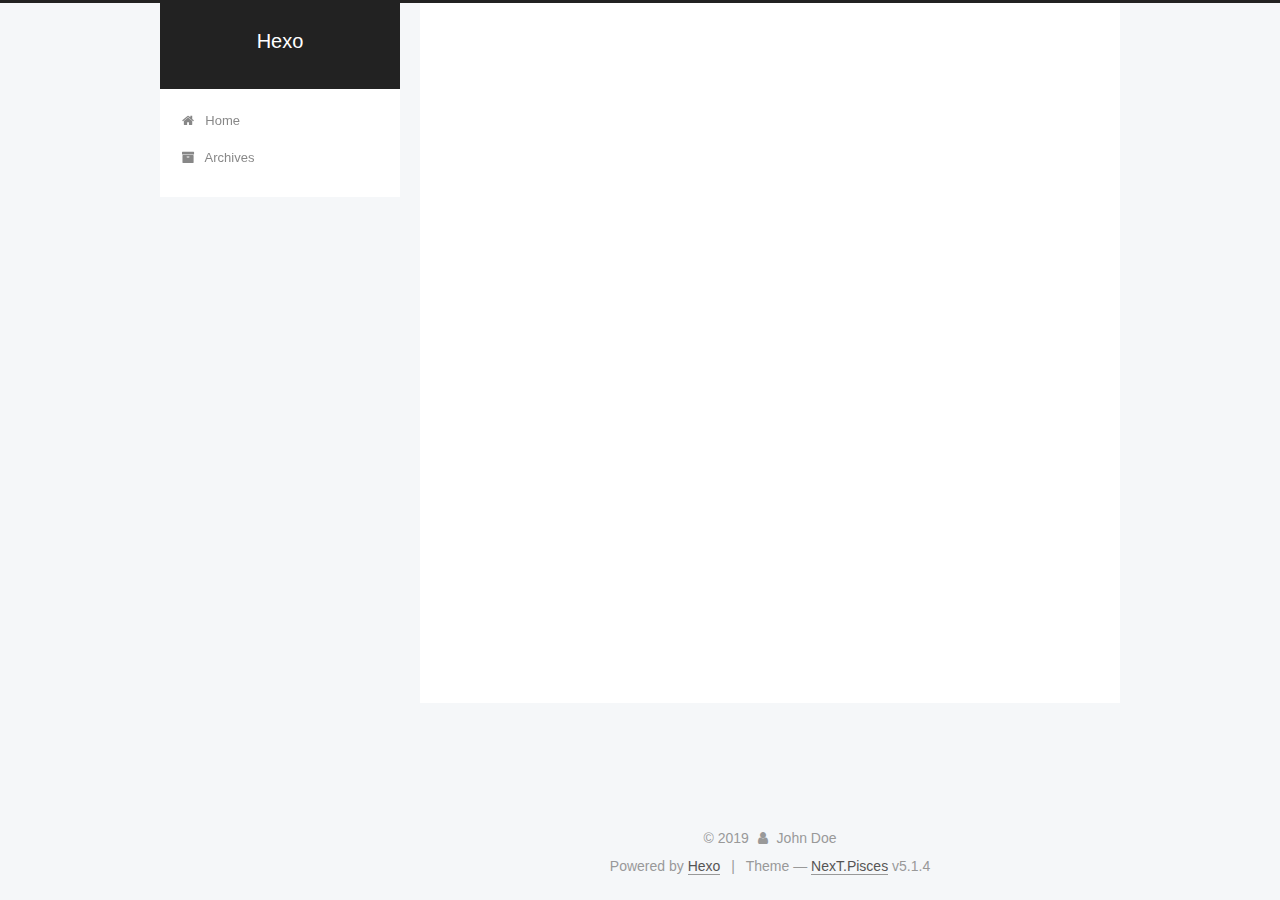
<file: 2019/03/09/HEXO/index.html>
<!DOCTYPE html>



  


<html class="theme-next pisces use-motion" lang>
<head><meta name="generator" content="Hexo 3.8.0">
  <meta charset="UTF-8">
<meta http-equiv="X-UA-Compatible" content="IE=edge">
<meta name="viewport" content="width=device-width, initial-scale=1, maximum-scale=1">
<meta name="theme-color" content="#222">









<meta http-equiv="Cache-Control" content="no-transform">
<meta http-equiv="Cache-Control" content="no-siteapp">
















  
  
  <link href="/lib/fancybox/source/jquery.fancybox.css?v=2.1.5" rel="stylesheet" type="text/css">







<link href="/lib/font-awesome/css/font-awesome.min.css?v=4.6.2" rel="stylesheet" type="text/css">

<link href="/css/main.css?v=5.1.4" rel="stylesheet" type="text/css">


  <link rel="apple-touch-icon" sizes="180x180" href="/images/apple-touch-icon-next.png?v=5.1.4">


  <link rel="icon" type="image/png" sizes="32x32" href="/images/favicon-32x32-next.png?v=5.1.4">


  <link rel="icon" type="image/png" sizes="16x16" href="/images/favicon-16x16-next.png?v=5.1.4">


  <link rel="mask-icon" href="/images/logo.svg?v=5.1.4" color="#222">





  <meta name="keywords" content="Hexo, NexT">










<meta name="description" content="kskkksk">
<meta property="og:type" content="article">
<meta property="og:title" content="HEXO">
<meta property="og:url" content="http://yoursite.com/2019/03/09/HEXO/index.html">
<meta property="og:site_name" content="Hexo">
<meta property="og:description" content="kskkksk">
<meta property="og:locale" content="default">
<meta property="og:updated_time" content="2019-03-09T03:06:21.499Z">
<meta name="twitter:card" content="summary">
<meta name="twitter:title" content="HEXO">
<meta name="twitter:description" content="kskkksk">



<script type="text/javascript" id="hexo.configurations">
  var NexT = window.NexT || {};
  var CONFIG = {
    root: '/',
    scheme: 'Pisces',
    version: '5.1.4',
    sidebar: {"position":"left","display":"post","offset":12,"b2t":false,"scrollpercent":false,"onmobile":false},
    fancybox: true,
    tabs: true,
    motion: {"enable":true,"async":false,"transition":{"post_block":"fadeIn","post_header":"slideDownIn","post_body":"slideDownIn","coll_header":"slideLeftIn","sidebar":"slideUpIn"}},
    duoshuo: {
      userId: '0',
      author: 'Author'
    },
    algolia: {
      applicationID: '',
      apiKey: '',
      indexName: '',
      hits: {"per_page":10},
      labels: {"input_placeholder":"Search for Posts","hits_empty":"We didn't find any results for the search: ${query}","hits_stats":"${hits} results found in ${time} ms"}
    }
  };
</script>



  <link rel="canonical" href="http://yoursite.com/2019/03/09/HEXO/">





  <title>HEXO | Hexo</title>
  








</head>

<body itemscope itemtype="http://schema.org/WebPage" lang="default">

  
  
    
  

  <div class="container sidebar-position-left page-post-detail">
    <div class="headband"></div>

    <header id="header" class="header" itemscope itemtype="http://schema.org/WPHeader">
      <div class="header-inner"><div class="site-brand-wrapper">
  <div class="site-meta ">
    

    <div class="custom-logo-site-title">
      <a href="/" class="brand" rel="start">
        <span class="logo-line-before"><i></i></span>
        <span class="site-title">Hexo</span>
        <span class="logo-line-after"><i></i></span>
      </a>
    </div>
      
        <p class="site-subtitle"></p>
      
  </div>

  <div class="site-nav-toggle">
    <button>
      <span class="btn-bar"></span>
      <span class="btn-bar"></span>
      <span class="btn-bar"></span>
    </button>
  </div>
</div>

<nav class="site-nav">
  

  
    <ul id="menu" class="menu">
      
        
        <li class="menu-item menu-item-home">
          <a href="/" rel="section">
            
              <i class="menu-item-icon fa fa-fw fa-home"></i> <br>
            
            Home
          </a>
        </li>
      
        
        <li class="menu-item menu-item-archives">
          <a href="/archives/" rel="section">
            
              <i class="menu-item-icon fa fa-fw fa-archive"></i> <br>
            
            Archives
          </a>
        </li>
      

      
    </ul>
  

  
</nav>



 </div>
    </header>

    <main id="main" class="main">
      <div class="main-inner">
        <div class="content-wrap">
          <div id="content" class="content">
            

  <div id="posts" class="posts-expand">
    

  

  
  
  

  <article class="post post-type-normal" itemscope itemtype="http://schema.org/Article">
  
  
  
  <div class="post-block">
    <link itemprop="mainEntityOfPage" href="http://yoursite.com/2019/03/09/HEXO/">

    <span hidden itemprop="author" itemscope itemtype="http://schema.org/Person">
      <meta itemprop="name" content="John Doe">
      <meta itemprop="description" content>
      <meta itemprop="image" content="/images/avatar.gif">
    </span>

    <span hidden itemprop="publisher" itemscope itemtype="http://schema.org/Organization">
      <meta itemprop="name" content="Hexo">
    </span>

    
      <header class="post-header">

        
        
          <h1 class="post-title" itemprop="name headline">HEXO</h1>
        

        <div class="post-meta">
          <span class="post-time">
            
              <span class="post-meta-item-icon">
                <i class="fa fa-calendar-o"></i>
              </span>
              
                <span class="post-meta-item-text">Posted on</span>
              
              <time title="Post created" itemprop="dateCreated datePublished" datetime="2019-03-09T11:06:02+08:00">
                2019-03-09
              </time>
            

            

            
          </span>

          

          
            
          

          
          

          

          

          

        </div>
      </header>
    

    
    
    
    <div class="post-body" itemprop="articleBody">

      
      

      
        <p>kskkksk</p>

      
    </div>
    
    
    

    

    

    

    <footer class="post-footer">
      

      
      
      

      

      
      
    </footer>
  </div>
  
  
  
  </article>



    <div class="post-spread">
      
    </div>
  </div>


          </div>
          


          

  



        </div>
        
          
  
  <div class="sidebar-toggle">
    <div class="sidebar-toggle-line-wrap">
      <span class="sidebar-toggle-line sidebar-toggle-line-first"></span>
      <span class="sidebar-toggle-line sidebar-toggle-line-middle"></span>
      <span class="sidebar-toggle-line sidebar-toggle-line-last"></span>
    </div>
  </div>

  <aside id="sidebar" class="sidebar">
    
    <div class="sidebar-inner">

      

      

      <section class="site-overview-wrap sidebar-panel sidebar-panel-active">
        <div class="site-overview">
          <div class="site-author motion-element" itemprop="author" itemscope itemtype="http://schema.org/Person">
            
              <p class="site-author-name" itemprop="name">John Doe</p>
              <p class="site-description motion-element" itemprop="description"></p>
          </div>

          <nav class="site-state motion-element">

            
              <div class="site-state-item site-state-posts">
              
                <a href="/archives/">
              
                  <span class="site-state-item-count">1</span>
                  <span class="site-state-item-name">posts</span>
                </a>
              </div>
            

            

            

          </nav>

          

          

          
          

          
          

          

        </div>
      </section>

      

      

    </div>
  </aside>


        
      </div>
    </main>

    <footer id="footer" class="footer">
      <div class="footer-inner">
        <div class="copyright">&copy; <span itemprop="copyrightYear">2019</span>
  <span class="with-love">
    <i class="fa fa-user"></i>
  </span>
  <span class="author" itemprop="copyrightHolder">John Doe</span>

  
</div>


  <div class="powered-by">Powered by <a class="theme-link" target="_blank" href="https://hexo.io">Hexo</a></div>



  <span class="post-meta-divider">|</span>



  <div class="theme-info">Theme &mdash; <a class="theme-link" target="_blank" href="https://github.com/iissnan/hexo-theme-next">NexT.Pisces</a> v5.1.4</div>




        







        
      </div>
    </footer>

    
      <div class="back-to-top">
        <i class="fa fa-arrow-up"></i>
        
      </div>
    

    

  </div>

  

<script type="text/javascript">
  if (Object.prototype.toString.call(window.Promise) !== '[object Function]') {
    window.Promise = null;
  }
</script>









  












  
  
    <script type="text/javascript" src="/lib/jquery/index.js?v=2.1.3"></script>
  

  
  
    <script type="text/javascript" src="/lib/fastclick/lib/fastclick.min.js?v=1.0.6"></script>
  

  
  
    <script type="text/javascript" src="/lib/jquery_lazyload/jquery.lazyload.js?v=1.9.7"></script>
  

  
  
    <script type="text/javascript" src="/lib/velocity/velocity.min.js?v=1.2.1"></script>
  

  
  
    <script type="text/javascript" src="/lib/velocity/velocity.ui.min.js?v=1.2.1"></script>
  

  
  
    <script type="text/javascript" src="/lib/fancybox/source/jquery.fancybox.pack.js?v=2.1.5"></script>
  


  


  <script type="text/javascript" src="/js/src/utils.js?v=5.1.4"></script>

  <script type="text/javascript" src="/js/src/motion.js?v=5.1.4"></script>



  
  


  <script type="text/javascript" src="/js/src/affix.js?v=5.1.4"></script>

  <script type="text/javascript" src="/js/src/schemes/pisces.js?v=5.1.4"></script>



  
  <script type="text/javascript" src="/js/src/scrollspy.js?v=5.1.4"></script>
<script type="text/javascript" src="/js/src/post-details.js?v=5.1.4"></script>



  


  <script type="text/javascript" src="/js/src/bootstrap.js?v=5.1.4"></script>



  


  




	





  





  












  





  

  

  

  
  

  

  

  

</body>
</html>
</file>
<file: css/main.css>
/* normalize.css v3.0.2 | MIT License | git.io/normalize */
html {
  font-family: sans-serif; /* 1 */
  -ms-text-size-adjust: 100%; /* 2 */
  -webkit-text-size-adjust: 100%; /* 2 */
}
body {
  margin: 0;
}
article,
aside,
details,
figcaption,
figure,
footer,
header,
hgroup,
main,
menu,
nav,
section,
summary {
  display: block;
}
audio,
canvas,
progress,
video {
  display: inline-block; /* 1 */
  vertical-align: baseline; /* 2 */
}
audio:not([controls]) {
  display: none;
  height: 0;
}
[hidden],
template {
  display: none;
}
a {
  background-color: transparent;
}
a:active,
a:hover {
  outline: 0;
}
abbr[title] {
  border-bottom: 1px dotted;
}
b,
strong {
  font-weight: bold;
}
dfn {
  font-style: italic;
}
h1 {
  font-size: 2em;
  margin: 0.67em 0;
}
mark {
  background: #ff0;
  color: #000;
}
small {
  font-size: 80%;
}
sub,
sup {
  font-size: 75%;
  line-height: 0;
  position: relative;
  vertical-align: baseline;
}
sup {
  top: -0.5em;
}
sub {
  bottom: -0.25em;
}
img {
  border: 0;
}
svg:not(:root) {
  overflow: hidden;
}
figure {
  margin: 1em 40px;
}
hr {
  -moz-box-sizing: content-box;
  box-sizing: content-box;
  height: 0;
}
pre {
  overflow: auto;
}
code,
kbd,
pre,
samp {
  font-family: monospace, monospace;
  font-size: 1em;
}
button,
input,
optgroup,
select,
textarea {
  color: inherit; /* 1 */
  font: inherit; /* 2 */
  margin: 0; /* 3 */
}
button {
  overflow: visible;
}
button,
select {
  text-transform: none;
}
button,
html input[type="button"],
input[type="reset"],
input[type="submit"] {
  -webkit-appearance: button; /* 2 */
  cursor: pointer; /* 3 */
}
button[disabled],
html input[disabled] {
  cursor: default;
}
button::-moz-focus-inner,
input::-moz-focus-inner {
  border: 0;
  padding: 0;
}
input {
  line-height: normal;
}
input[type="checkbox"],
input[type="radio"] {
  box-sizing: border-box; /* 1 */
  padding: 0; /* 2 */
}
input[type="number"]::-webkit-inner-spin-button,
input[type="number"]::-webkit-outer-spin-button {
  height: auto;
}
input[type="search"] {
  -webkit-appearance: textfield; /* 1 */
  -moz-box-sizing: content-box;
  -webkit-box-sizing: content-box; /* 2 */
  box-sizing: content-box;
}
input[type="search"]::-webkit-search-cancel-button,
input[type="search"]::-webkit-search-decoration {
  -webkit-appearance: none;
}
fieldset {
  border: 1px solid #c0c0c0;
  margin: 0 2px;
  padding: 0.35em 0.625em 0.75em;
}
legend {
  border: 0; /* 1 */
  padding: 0; /* 2 */
}
textarea {
  overflow: auto;
}
optgroup {
  font-weight: bold;
}
table {
  border-collapse: collapse;
  border-spacing: 0;
}
td,
th {
  padding: 0;
}
::selection {
  background: #262a30;
  color: #fff;
}
body {
  position: relative;
  font-family: 'Lato', "PingFang SC", "Microsoft YaHei", sans-serif;
  font-size: 14px;
  line-height: 2;
  color: #555;
  background: #f5f7f9;
}
@media (max-width: 767px) {
  body {
    padding-right: 0 !important;
  }
}
@media (min-width: 768px) and (max-width: 991px) {
  body {
    padding-right: 0 !important;
  }
}
@media (min-width: 1600px) {
  body {
    font-size: 16px;
  }
}
h1,
h2,
h3,
h4,
h5,
h6 {
  margin: 0;
  padding: 0;
  font-weight: bold;
  line-height: 1.5;
  font-family: 'Lato', "PingFang SC", "Microsoft YaHei", sans-serif;
}
h2,
h3,
h4,
h5,
h6 {
  margin: 20px 0 15px;
}
h1 {
  font-size: 22px;
}
@media (max-width: 767px) {
  h1 {
    font-size: 18px;
  }
}
h2 {
  font-size: 20px;
}
@media (max-width: 767px) {
  h2 {
    font-size: 16px;
  }
}
h3 {
  font-size: 18px;
}
@media (max-width: 767px) {
  h3 {
    font-size: 14px;
  }
}
h4 {
  font-size: 16px;
}
@media (max-width: 767px) {
  h4 {
    font-size: 12px;
  }
}
h5 {
  font-size: 14px;
}
@media (max-width: 767px) {
  h5 {
    font-size: 10px;
  }
}
h6 {
  font-size: 12px;
}
@media (max-width: 767px) {
  h6 {
    font-size: 8px;
  }
}
p {
  margin: 0 0 20px 0;
}
a {
  color: #555;
  text-decoration: none;
  outline: none;
  border-bottom: 1px solid #999;
  word-wrap: break-word;
}
a:hover {
  color: #222;
  border-bottom-color: #222;
}
blockquote {
  margin: 0;
  padding: 0;
}
img {
  display: block;
  margin: auto;
  max-width: 100%;
  height: auto;
}
hr {
  margin: 40px 0;
  height: 3px;
  border: none;
  background-color: #ddd;
  background-image: repeating-linear-gradient(-45deg, #fff, #fff 4px, transparent 4px, transparent 8px);
}
blockquote {
  padding: 0 15px;
  color: #666;
  border-left: 4px solid #ddd;
}
blockquote cite::before {
  content: "-";
  padding: 0 5px;
}
dt {
  font-weight: 700;
}
dd {
  margin: 0;
  padding: 0;
}
kbd {
  border: 1px solid #ccc;
  border-radius: 0.2em;
  box-shadow: 0.1em 0.1em 0.2em rgba(0,0,0,0.1);
  background-color: #f9f9f9;
  font-family: inherit;
  background-image: -webkit-linear-gradient(top, #eee, #fff, #eee);
  padding: 0.1em 0.3em;
  white-space: nowrap;
}
.text-left {
  text-align: left;
}
.text-center {
  text-align: center;
}
.text-right {
  text-align: right;
}
.text-justify {
  text-align: justify;
}
.text-nowrap {
  white-space: nowrap;
}
.text-lowercase {
  text-transform: lowercase;
}
.text-uppercase {
  text-transform: uppercase;
}
.text-capitalize {
  text-transform: capitalize;
}
.center-block {
  display: block;
  margin-left: auto;
  margin-right: auto;
}
.clearfix:before,
.clearfix:after {
  content: " ";
  display: table;
}
.clearfix:after {
  clear: both;
}
.pullquote {
  width: 45%;
}
.pullquote.left {
  float: left;
  margin-left: 5px;
  margin-right: 10px;
}
.pullquote.right {
  float: right;
  margin-left: 10px;
  margin-right: 5px;
}
.affix.affix.affix {
  position: fixed;
}
.translation {
  margin-top: -20px;
  font-size: 14px;
  color: #999;
}
.scrollbar-measure {
  width: 100px;
  height: 100px;
  overflow: scroll;
  position: absolute;
  top: -9999px;
}
.use-motion .motion-element {
  opacity: 0;
}
table {
  margin: 20px 0;
  width: 100%;
  border-collapse: collapse;
  border-spacing: 0;
  border: 1px solid #ddd;
  font-size: 14px;
  table-layout: fixed;
  word-wrap: break-all;
}
table>tbody>tr:nth-of-type(odd) {
  background-color: #f9f9f9;
}
table>tbody>tr:hover {
  background-color: #f5f5f5;
}
caption,
th,
td {
  padding: 8px;
  text-align: left;
  vertical-align: middle;
  font-weight: normal;
}
th,
td {
  border-bottom: 3px solid #ddd;
  border-right: 1px solid #eee;
}
th {
  padding-bottom: 10px;
  font-weight: 700;
}
td {
  border-bottom-width: 1px;
}
html,
body {
  height: 100%;
}
.container {
  position: relative;
  min-height: 100%;
}
.header-inner {
  margin: 0 auto;
  padding: 100px 0 70px;
  width: 700px;
}
@media (min-width: 1600px) {
  .container .header-inner {
    width: 900px;
  }
}
.main {
  padding-bottom: 150px;
}
.main-inner {
  margin: 0 auto;
  width: 700px;
}
@media (min-width: 1600px) {
  .container .main-inner {
    width: 900px;
  }
}
.footer {
  position: absolute;
  left: 0;
  bottom: 0;
  width: 100%;
  min-height: 50px;
}
.footer-inner {
  box-sizing: border-box;
  margin: 20px auto;
  width: 700px;
}
@media (min-width: 1600px) {
  .container .footer-inner {
    width: 900px;
  }
}
pre,
.highlight {
  overflow: auto;
  margin: 20px 0;
  padding: 0;
  font-size: 13px;
  color: #4d4d4c;
  background: #f7f7f7;
  line-height: 1.6;
}
pre,
code {
  font-family: consolas, Menlo, "PingFang SC", "Microsoft YaHei", monospace;
}
code {
  padding: 2px 4px;
  word-wrap: break-word;
  color: #555;
  background: #eee;
  border-radius: 3px;
  font-size: 13px;
}
pre {
  padding: 10px;
}
pre code {
  padding: 0;
  color: #4d4d4c;
  background: none;
  text-shadow: none;
}
.highlight {
  border-radius: 1px;
}
.highlight pre {
  border: none;
  margin: 0;
  padding: 10px 0;
}
.highlight table {
  margin: 0;
  width: auto;
  border: none;
}
.highlight td {
  border: none;
  padding: 0;
}
.highlight figcaption {
  font-size: 1em;
  color: #4d4d4c;
  line-height: 1em;
  margin-bottom: 1em;
}
.highlight figcaption:before,
.highlight figcaption:after {
  content: " ";
  display: table;
}
.highlight figcaption:after {
  clear: both;
}
.highlight figcaption a {
  float: right;
  color: #4d4d4c;
}
.highlight figcaption a:hover {
  border-bottom-color: #4d4d4c;
}
.highlight .gutter pre {
  padding-left: 10px;
  padding-right: 10px;
  color: #869194;
  text-align: right;
  background-color: #eff2f3;
}
.highlight .code pre {
  width: 100%;
  padding-left: 10px;
  padding-right: 10px;
  background-color: #f7f7f7;
}
.highlight .line {
  height: 20px;
}
.gutter {
  -webkit-user-select: none;
  -moz-user-select: none;
  -ms-user-select: none;
  user-select: none;
}
.gist table {
  width: auto;
}
.gist table td {
  border: none;
}
pre .deletion {
  background: #fdd;
}
pre .addition {
  background: #dfd;
}
pre .meta {
  color: #8959a8;
}
pre .comment {
  color: #8e908c;
}
pre .variable,
pre .attribute,
pre .tag,
pre .regexp,
pre .ruby .constant,
pre .xml .tag .title,
pre .xml .pi,
pre .xml .doctype,
pre .html .doctype,
pre .css .id,
pre .css .class,
pre .css .pseudo {
  color: #c82829;
}
pre .number,
pre .preprocessor,
pre .built_in,
pre .literal,
pre .params,
pre .constant,
pre .command {
  color: #f5871f;
}
pre .ruby .class .title,
pre .css .rules .attribute,
pre .string,
pre .value,
pre .inheritance,
pre .header,
pre .ruby .symbol,
pre .xml .cdata,
pre .special,
pre .number,
pre .formula {
  color: #718c00;
}
pre .title,
pre .css .hexcolor {
  color: #3e999f;
}
pre .function,
pre .python .decorator,
pre .python .title,
pre .ruby .function .title,
pre .ruby .title .keyword,
pre .perl .sub,
pre .javascript .title,
pre .coffeescript .title {
  color: #4271ae;
}
pre .keyword,
pre .javascript .function {
  color: #8959a8;
}
.full-image.full-image.full-image.full-image {
  border: none;
  max-width: 100%;
  width: auto;
  margin: 20px auto 25px;
}
@media (min-width: 992px) {
  .full-image.full-image.full-image.full-image {
    max-width: none;
    width: 118%;
    margin: 0 -9%;
  }
}
.blockquote-center,
.page-home .post-type-quote blockquote,
.page-post-detail .post-type-quote blockquote {
  position: relative;
  margin: 40px 0;
  padding: 0;
  border-left: none;
  text-align: center;
}
.blockquote-center::before,
.page-home .post-type-quote blockquote::before,
.page-post-detail .post-type-quote blockquote::before,
.blockquote-center::after,
.page-home .post-type-quote blockquote::after,
.page-post-detail .post-type-quote blockquote::after {
  position: absolute;
  content: ' ';
  display: block;
  width: 100%;
  height: 24px;
  opacity: 0.2;
  background-repeat: no-repeat;
  background-position: 0 -6px;
  background-size: 22px 22px;
}
.blockquote-center::before,
.page-home .post-type-quote blockquote::before,
.page-post-detail .post-type-quote blockquote::before {
  top: -20px;
  background-image: url("../images/quote-l.svg");
  border-top: 1px solid #ccc;
}
.blockquote-center::after,
.page-home .post-type-quote blockquote::after,
.page-post-detail .post-type-quote blockquote::after {
  bottom: -20px;
  background-image: url("../images/quote-r.svg");
  border-bottom: 1px solid #ccc;
  background-position: 100% 8px;
}
.blockquote-center p,
.page-home .post-type-quote blockquote p,
.page-post-detail .post-type-quote blockquote p,
.blockquote-center div,
.page-home .post-type-quote blockquote div,
.page-post-detail .post-type-quote blockquote div {
  text-align: center;
}
.post .post-body .group-picture img {
  box-sizing: border-box;
  padding: 0 3px;
  border: none;
}
.post .group-picture-row {
  overflow: hidden;
  margin-top: 6px;
}
.post .group-picture-row:first-child {
  margin-top: 0;
}
.post .group-picture-column {
  float: left;
}
.page-post-detail .post-body .group-picture-column {
  float: none;
  margin-top: 10px;
  width: auto !important;
}
.page-post-detail .post-body .group-picture-column img {
  margin: 0 auto;
}
.page-archive .group-picture-container {
  overflow: hidden;
}
.page-archive .group-picture-row {
  float: left;
}
.page-archive .group-picture-row:first-child {
  margin-top: 6px;
}
.page-archive .group-picture-column {
  max-width: 150px;
  max-height: 150px;
}
.post-body .note {
  position: relative;
  padding: 15px;
  margin-bottom: 20px;
  border: 1px solid #eee;
  border-left-width: 5px;
  border-radius: 3px;
}
.post-body .note h2,
.post-body .note h3,
.post-body .note h4,
.post-body .note h5,
.post-body .note h6 {
  margin-top: 0;
  margin-bottom: 0;
  border-bottom: initial;
  padding-top: 0 !important;
}
.post-body .note p:first-child,
.post-body .note ul:first-child,
.post-body .note ol:first-child,
.post-body .note table:first-child,
.post-body .note pre:first-child,
.post-body .note blockquote:first-child {
  margin-top: 0;
}
.post-body .note p:last-child,
.post-body .note ul:last-child,
.post-body .note ol:last-child,
.post-body .note table:last-child,
.post-body .note pre:last-child,
.post-body .note blockquote:last-child {
  margin-bottom: 0;
}
.post-body .note.default {
  border-left-color: #777;
}
.post-body .note.default h2,
.post-body .note.default h3,
.post-body .note.default h4,
.post-body .note.default h5,
.post-body .note.default h6 {
  color: #777;
}
.post-body .note.primary {
  border-left-color: #6f42c1;
}
.post-body .note.primary h2,
.post-body .note.primary h3,
.post-body .note.primary h4,
.post-body .note.primary h5,
.post-body .note.primary h6 {
  color: #6f42c1;
}
.post-body .note.info {
  border-left-color: #428bca;
}
.post-body .note.info h2,
.post-body .note.info h3,
.post-body .note.info h4,
.post-body .note.info h5,
.post-body .note.info h6 {
  color: #428bca;
}
.post-body .note.success {
  border-left-color: #5cb85c;
}
.post-body .note.success h2,
.post-body .note.success h3,
.post-body .note.success h4,
.post-body .note.success h5,
.post-body .note.success h6 {
  color: #5cb85c;
}
.post-body .note.warning {
  border-left-color: #f0ad4e;
}
.post-body .note.warning h2,
.post-body .note.warning h3,
.post-body .note.warning h4,
.post-body .note.warning h5,
.post-body .note.warning h6 {
  color: #f0ad4e;
}
.post-body .note.danger {
  border-left-color: #d9534f;
}
.post-body .note.danger h2,
.post-body .note.danger h3,
.post-body .note.danger h4,
.post-body .note.danger h5,
.post-body .note.danger h6 {
  color: #d9534f;
}
.post-body .label {
  display: inline;
  padding: 0 2px;
  white-space: nowrap;
}
.post-body .label.default {
  background-color: #f0f0f0;
}
.post-body .label.primary {
  background-color: #efe6f7;
}
.post-body .label.info {
  background-color: #e5f2f8;
}
.post-body .label.success {
  background-color: #e7f4e9;
}
.post-body .label.warning {
  background-color: #fcf6e1;
}
.post-body .label.danger {
  background-color: #fae8eb;
}
.post-body .tabs {
  position: relative;
  display: block;
  margin-bottom: 20px;
  padding-top: 10px;
}
.post-body .tabs ul.nav-tabs {
  margin: 0;
  padding: 0;
  display: flex;
  margin-bottom: -1px;
}
@media (max-width: 413px) {
  .post-body .tabs ul.nav-tabs {
    display: block;
    margin-bottom: 5px;
  }
}
.post-body .tabs ul.nav-tabs li.tab {
  list-style-type: none !important;
  margin: 0 0.25em 0 0;
  border-top: 3px solid transparent;
  border-left: 1px solid transparent;
  border-right: 1px solid transparent;
}
@media (max-width: 413px) {
  .post-body .tabs ul.nav-tabs li.tab {
    margin: initial;
    border-top: 1px solid transparent;
    border-left: 3px solid transparent;
    border-right: 1px solid transparent;
    border-bottom: 1px solid transparent;
  }
}
.post-body .tabs ul.nav-tabs li.tab a {
  outline: 0;
  border-bottom: initial;
  display: block;
  line-height: 1.8em;
  padding: 0.25em 0.75em;
  transition-duration: 0.2s;
  transition-timing-function: ease-out;
  transition-delay: 0s;
}
.post-body .tabs ul.nav-tabs li.tab a i {
  width: 1.285714285714286em;
}
.post-body .tabs ul.nav-tabs li.tab.active {
  border-top: 3px solid #fc6423;
  border-left: 1px solid #ddd;
  border-right: 1px solid #ddd;
  background-color: #fff;
}
@media (max-width: 413px) {
  .post-body .tabs ul.nav-tabs li.tab.active {
    border-top: 1px solid #ddd;
    border-left: 3px solid #fc6423;
    border-right: 1px solid #ddd;
    border-bottom: 1px solid #ddd;
  }
}
.post-body .tabs ul.nav-tabs li.tab.active a {
  cursor: default;
  color: #555;
}
.post-body .tabs .tab-content {
  background-color: #fff;
}
.post-body .tabs .tab-content .tab-pane {
  border: 1px solid #ddd;
  padding: 20px 20px 0 20px;
}
.post-body .tabs .tab-content .tab-pane:not(.active) {
  display: none !important;
}
.post-body .tabs .tab-content .tab-pane.active {
  display: block !important;
}
.btn {
  display: inline-block;
  padding: 0 20px;
  font-size: 14px;
  color: #555;
  background: #fff;
  border: 2px solid #555;
  text-decoration: none;
  border-radius: 2px;
  transition-property: background-color;
  transition-duration: 0.2s;
  transition-timing-function: ease-in-out;
  transition-delay: 0s;
  line-height: 2;
}
.btn:hover {
  border-color: #222;
  color: #fff;
  background: #222;
}
.btn +.btn {
  margin: 0 0 8px 8px;
}
.btn .fa-fw {
  width: 1.285714285714286em;
  text-align: left;
}
.btn-bar {
  display: block;
  width: 22px;
  height: 2px;
  background: #555;
  border-radius: 1px;
}
.btn-bar+.btn-bar {
  margin-top: 4px;
}
.pagination {
  margin: 120px 0 40px;
  text-align: center;
  border-top: 1px solid #eee;
}
.page-number-basic,
.pagination .prev,
.pagination .next,
.pagination .page-number,
.pagination .space {
  display: inline-block;
  position: relative;
  top: -1px;
  margin: 0 10px;
  padding: 0 11px;
}
@media (max-width: 767px) {
  .page-number-basic,
  .pagination .prev,
  .pagination .next,
  .pagination .page-number,
  .pagination .space {
    margin: 0 5px;
  }
}
.pagination .prev,
.pagination .next,
.pagination .page-number {
  border-bottom: 0;
  border-top: 1px solid #eee;
  transition-property: border-color;
  transition-duration: 0.2s;
  transition-timing-function: ease-in-out;
  transition-delay: 0s;
}
.pagination .prev:hover,
.pagination .next:hover,
.pagination .page-number:hover {
  border-top-color: #222;
}
.pagination .space {
  padding: 0;
  margin: 0;
}
.pagination .prev {
  margin-left: 0;
}
.pagination .next {
  margin-right: 0;
}
.pagination .page-number.current {
  color: #fff;
  background: #ccc;
  border-top-color: #ccc;
}
@media (max-width: 767px) {
  .pagination {
    border-top: none;
  }
  .pagination .prev,
  .pagination .next,
  .pagination .page-number {
    margin-bottom: 10px;
    border-top: 0;
    border-bottom: 1px solid #eee;
    padding: 0 10px;
  }
  .pagination .prev:hover,
  .pagination .next:hover,
  .pagination .page-number:hover {
    border-bottom-color: #222;
  }
}
.comments {
  margin: 60px 20px 0;
}
.tag-cloud {
  text-align: center;
}
.tag-cloud a {
  display: inline-block;
  margin: 10px;
}
.back-to-top {
  box-sizing: border-box;
  position: fixed;
  bottom: -100px;
  right: 30px;
  z-index: 1050;
  padding: 0 6px;
  width: 24px;
  background: #222;
  font-size: 12px;
  opacity: 0.6;
  color: #fff;
  cursor: pointer;
  text-align: center;
  -webkit-transform: translateZ(0);
  transition-property: bottom;
  transition-duration: 0.2s;
  transition-timing-function: ease-in-out;
  transition-delay: 0s;
}
@media (min-width: 768px) and (max-width: 991px) {
  .back-to-top {
    display: none !important;
  }
}
@media (max-width: 767px) {
  .back-to-top {
    display: none !important;
  }
}
.back-to-top.back-to-top-on {
  bottom: 30px;
}
.header {
  background: transparent;
}
.header-inner {
  position: relative;
}
.headband {
  height: 3px;
  background: #222;
}
.site-meta {
  margin: 0;
  text-align: center;
}
@media (max-width: 767px) {
  .site-meta {
    text-align: center;
  }
}
.brand {
  position: relative;
  display: inline-block;
  padding: 0 40px;
  color: #fff;
  background: #222;
  border-bottom: none;
}
.brand:hover {
  color: #fff;
}
.logo {
  display: inline-block;
  margin-right: 5px;
  line-height: 36px;
  vertical-align: top;
}
.site-title {
  display: inline-block;
  vertical-align: top;
  line-height: 36px;
  font-size: 20px;
  font-weight: normal;
  font-family: 'Lato', "PingFang SC", "Microsoft YaHei", sans-serif;
}
.site-subtitle {
  margin-top: 10px;
  font-size: 13px;
  color: #ddd;
}
.use-motion .brand {
  opacity: 0;
}
.use-motion .logo,
.use-motion .site-title,
.use-motion .site-subtitle {
  opacity: 0;
  position: relative;
  top: -10px;
}
.site-nav-toggle {
  display: none;
  position: absolute;
  top: 10px;
  left: 10px;
}
@media (max-width: 767px) {
  .site-nav-toggle {
    display: block;
  }
}
.site-nav-toggle button {
  margin-top: 2px;
  padding: 9px 10px;
  background: transparent;
  border: none;
}
@media (max-width: 767px) {
  .site-nav {
    display: none;
    margin: 0 -10px;
    padding: 0 10px;
    clear: both;
    border-top: 1px solid #ddd;
  }
}
@media (min-width: 768px) and (max-width: 991px) {
  .site-nav {
    display: block !important;
  }
}
@media (min-width: 992px) {
  .site-nav {
    display: block !important;
  }
}
.menu {
  margin-top: 20px;
  padding-left: 0;
  text-align: center;
}
.menu .menu-item {
  display: inline-block;
  margin: 0 10px;
  list-style: none;
}
@media screen and (max-width: 767px) {
  .menu .menu-item {
    margin-top: 10px;
  }
}
.menu .menu-item a {
  display: block;
  font-size: 13px;
  line-height: inherit;
  border-bottom: 1px solid transparent;
  transition-property: border-color;
  transition-duration: 0.2s;
  transition-timing-function: ease-in-out;
  transition-delay: 0s;
}
.menu .menu-item a:hover,
.menu-item-active a {
  border-bottom-color: #222;
}
.menu .menu-item .fa {
  margin-right: 5px;
}
.use-motion .menu-item {
  opacity: 0;
}
.post-body {
  font-family: 'Lato', "PingFang SC", "Microsoft YaHei", sans-serif;
}
@media (max-width: 767px) {
  .post-body {
    word-break: break-word;
  }
}
.post-body .fancybox img {
  display: block !important;
  margin: 0 auto;
  cursor: pointer;
  cursor: zoom-in;
  cursor: -webkit-zoom-in;
}
.post-body .image-caption,
.post-body .figure .caption {
  margin: -20px auto 15px;
  text-align: center;
  font-size: 14px;
  color: #999;
  font-weight: bold;
  line-height: 1;
}
.post-sticky-flag {
  display: inline-block;
  font-size: 16px;
  -ms-transform: rotate(30deg);
  -webkit-transform: rotate(30deg);
  -moz-transform: rotate(30deg);
  -ms-transform: rotate(30deg);
  -o-transform: rotate(30deg);
  transform: rotate(30deg);
}
.use-motion .post-block,
.use-motion .pagination,
.use-motion .comments {
  opacity: 0;
}
.use-motion .post-header {
  opacity: 0;
}
.use-motion .post-body {
  opacity: 0;
}
.use-motion .collection-title {
  opacity: 0;
}
.posts-expand {
  padding-top: 40px;
}
@media (max-width: 767px) {
  .posts-expand {
    margin: 0 20px;
  }
  .post-body pre .gutter pre {
    padding-right: 10px;
  }
  .post-body .highlight {
    margin-left: 0px;
    margin-right: 0px;
    padding: 0;
  }
  .post-body .highlight .gutter pre {
    padding-right: 10px;
  }
}
@media (min-width: 992px) {
  .posts-expand .post-body {
    text-align: justify;
  }
}
.posts-expand .post-body h2,
.posts-expand .post-body h3,
.posts-expand .post-body h4,
.posts-expand .post-body h5,
.posts-expand .post-body h6 {
  padding-top: 10px;
}
.posts-expand .post-body h2 .header-anchor,
.posts-expand .post-body h3 .header-anchor,
.posts-expand .post-body h4 .header-anchor,
.posts-expand .post-body h5 .header-anchor,
.posts-expand .post-body h6 .header-anchor {
  float: right;
  margin-left: 10px;
  color: #ccc;
  border-bottom-style: none;
  visibility: hidden;
}
.posts-expand .post-body h2 .header-anchor:hover,
.posts-expand .post-body h3 .header-anchor:hover,
.posts-expand .post-body h4 .header-anchor:hover,
.posts-expand .post-body h5 .header-anchor:hover,
.posts-expand .post-body h6 .header-anchor:hover {
  color: inherit;
}
.posts-expand .post-body h2:hover .header-anchor,
.posts-expand .post-body h3:hover .header-anchor,
.posts-expand .post-body h4:hover .header-anchor,
.posts-expand .post-body h5:hover .header-anchor,
.posts-expand .post-body h6:hover .header-anchor {
  visibility: visible;
}
.posts-expand .post-body ul li {
  list-style: circle;
}
.posts-expand .post-body img {
  box-sizing: border-box;
  margin: auto;
  padding: 3px;
  border: 1px solid #ddd;
}
.posts-expand .post-body .fancybox img {
  margin: 0 auto 25px;
}
@media (max-width: 767px) {
  .posts-collapse {
    margin: 0 20px;
  }
  .posts-collapse .post-title,
  .posts-collapse .post-meta {
    display: block;
    width: auto;
    text-align: left;
  }
}
.posts-collapse {
  position: relative;
  z-index: 1010;
  margin-left: 55px;
}
.posts-collapse::after {
  content: " ";
  position: absolute;
  top: 20px;
  left: 0;
  margin-left: -2px;
  width: 4px;
  height: 100%;
  background: #f5f5f5;
  z-index: -1;
}
@media (max-width: 767px) {
  .posts-collapse {
    margin: 0 20px;
  }
}
.posts-collapse .collection-title {
  position: relative;
  margin: 60px 0;
}
.posts-collapse .collection-title h1,
.posts-collapse .collection-title h2 {
  margin-left: 20px;
}
.posts-collapse .collection-title small {
  color: #bbb;
  margin-left: 5px;
}
.posts-collapse .collection-title::before {
  content: " ";
  position: absolute;
  left: 0;
  top: 50%;
  margin-left: -4px;
  margin-top: -4px;
  width: 8px;
  height: 8px;
  background: #bbb;
  border-radius: 50%;
}
.posts-collapse .post {
  margin: 30px 0;
}
.posts-collapse .post-header {
  position: relative;
  transition-duration: 0.2s;
  transition-timing-function: ease-in-out;
  transition-delay: 0s;
  transition-property: border;
  border-bottom: 1px dashed #ccc;
}
.posts-collapse .post-header::before {
  content: " ";
  position: absolute;
  left: 0;
  top: 12px;
  width: 6px;
  height: 6px;
  margin-left: -4px;
  background: #bbb;
  border-radius: 50%;
  border: 1px solid #fff;
  transition-duration: 0.2s;
  transition-timing-function: ease-in-out;
  transition-delay: 0s;
  transition-property: background;
}
.posts-collapse .post-header:hover {
  border-bottom-color: #666;
}
.posts-collapse .post-header:hover::before {
  background: #222;
}
.posts-collapse .post-meta {
  position: absolute;
  font-size: 12px;
  left: 20px;
  top: 5px;
}
.posts-collapse .post-comments-count {
  display: none;
}
.posts-collapse .post-title {
  margin-left: 60px;
  font-size: 16px;
  font-weight: normal;
  line-height: inherit;
}
.posts-collapse .post-title::after {
  margin-left: 3px;
  opacity: 0.6;
}
.posts-collapse .post-title a {
  color: #666;
  border-bottom: none;
}
.page-home .post-type-quote .post-header,
.page-post-detail .post-type-quote .post-header,
.page-home .post-type-quote .post-tags,
.page-post-detail .post-type-quote .post-tags {
  display: none;
}
.posts-expand .post-title {
  text-align: center;
  word-break: break-word;
  font-weight: 400;
}
.posts-expand .post-title-link {
  display: inline-block;
  position: relative;
  color: #555;
  border-bottom: none;
  line-height: 1.2;
  vertical-align: top;
}
.posts-expand .post-title-link::before {
  content: "";
  position: absolute;
  width: 100%;
  height: 2px;
  bottom: 0;
  left: 0;
  background-color: #000;
  visibility: hidden;
  -webkit-transform: scaleX(0);
  -moz-transform: scaleX(0);
  -ms-transform: scaleX(0);
  -o-transform: scaleX(0);
  transform: scaleX(0);
  transition-duration: 0.2s;
  transition-timing-function: ease-in-out;
  transition-delay: 0s;
}
.posts-expand .post-title-link:hover::before {
  visibility: visible;
  -webkit-transform: scaleX(1);
  -moz-transform: scaleX(1);
  -ms-transform: scaleX(1);
  -o-transform: scaleX(1);
  transform: scaleX(1);
}
.posts-expand .post-title-link .fa {
  font-size: 16px;
}
.posts-expand .post-meta {
  margin: 3px 0 60px 0;
  color: #999;
  font-family: 'Lato', "PingFang SC", "Microsoft YaHei", sans-serif;
  font-size: 12px;
  text-align: center;
}
.posts-expand .post-meta .post-category-list {
  display: inline-block;
  margin: 0;
  padding: 3px;
}
.posts-expand .post-meta .post-category-list-link {
  color: #999;
}
.posts-expand .post-meta .post-description {
  font-size: 14px;
  margin-top: 2px;
}
.post-meta-divider {
  margin: 0 0.5em;
}
.post-meta-item-icon {
  margin-right: 3px;
}
@media (min-width: 768px) and (max-width: 991px) {
  .post-meta-item-icon {
    display: inline-block;
  }
}
@media (max-width: 767px) {
  .post-meta-item-icon {
    display: inline-block;
  }
}
@media (min-width: 768px) and (max-width: 991px) {
  .post-meta-item-text {
    display: none;
  }
}
@media (max-width: 767px) {
  .post-meta-item-text {
    display: none;
  }
}
@media (max-width: 767px) {
  .posts-expand .post-comments-count {
    display: none;
  }
}
.post-button {
  margin-top: 40px;
}
.posts-expand .post-tags {
  margin-top: 40px;
  text-align: center;
}
.posts-expand .post-tags a {
  display: inline-block;
  margin-right: 10px;
  font-size: 13px;
}
.post-nav {
  display: table;
  margin-top: 15px;
  width: 100%;
  border-top: 1px solid #eee;
}
.post-nav-divider {
  display: table-cell;
  width: 10%;
}
.post-nav-item {
  display: table-cell;
  padding: 10px 0 0 0;
  width: 45%;
  vertical-align: top;
}
.post-nav-item a {
  position: relative;
  display: block;
  line-height: 25px;
  font-size: 14px;
  color: #555;
  border-bottom: none;
}
.post-nav-item a:hover {
  color: #222;
  border-bottom: none;
}
.post-nav-item a:active {
  top: 2px;
}
.post-nav-item .fa {
  position: absolute;
  top: 8px;
  left: 0;
  font-size: 12px;
}
.post-nav-next a {
  padding-left: 15px;
}
.post-nav-prev {
  text-align: right;
}
.post-nav-prev a {
  padding-right: 15px;
}
.post-nav-prev .fa {
  right: 0;
  left: auto;
}
.posts-expand .post-eof {
  display: block;
  margin: 80px auto 60px;
  width: 8%;
  height: 1px;
  background: #ccc;
  text-align: center;
}
.post:last-child .post-eof.post-eof.post-eof {
  display: none;
}
.post-gallery {
  display: table;
  table-layout: fixed;
  width: 100%;
  border-collapse: separate;
}
.post-gallery-row {
  display: table-row;
}
.post-gallery .post-gallery-img {
  display: table-cell;
  text-align: center;
  vertical-align: middle;
  border: none;
}
.post-gallery .post-gallery-img img {
  max-width: 100%;
  max-height: 100%;
  border: none;
}
.fancybox-close,
.fancybox-close:hover {
  border: none;
}
.rtl.post-body p,
.rtl.post-body a,
.rtl.post-body h1,
.rtl.post-body h2,
.rtl.post-body h3,
.rtl.post-body h4,
.rtl.post-body h5,
.rtl.post-body h6,
.rtl.post-body li,
.rtl.post-body ul,
.rtl.post-body ol {
  direction: rtl;
  font-family: UKIJ Ekran;
}
.rtl.post-title {
  font-family: UKIJ Ekran;
}
.sidebar {
  position: fixed;
  right: 0;
  top: 0;
  bottom: 0;
  width: 0;
  z-index: 1040;
  box-shadow: inset 0 2px 6px #000;
  background: #222;
  -webkit-transform: translateZ(0);
}
.sidebar a {
  color: #999;
  border-bottom-color: #555;
}
.sidebar a:hover {
  color: #eee;
}
@media (min-width: 768px) and (max-width: 991px) {
  .sidebar {
    display: none !important;
  }
}
@media (max-width: 767px) {
  .sidebar {
    display: none !important;
  }
}
.sidebar-inner {
  position: relative;
  padding: 20px 10px;
  color: #999;
  text-align: center;
}
.site-overview-wrap {
  overflow: hidden;
}
.site-overview {
  overflow-y: auto;
  overflow-x: hidden;
}
.sidebar-toggle {
  position: fixed;
  right: 30px;
  bottom: 45px;
  width: 14px;
  height: 14px;
  padding: 5px;
  background: #222;
  line-height: 0;
  z-index: 1050;
  cursor: pointer;
  -webkit-transform: translateZ(0);
}
@media (min-width: 768px) and (max-width: 991px) {
  .sidebar-toggle {
    display: none !important;
  }
}
@media (max-width: 767px) {
  .sidebar-toggle {
    display: none !important;
  }
}
.sidebar-toggle-line {
  position: relative;
  display: inline-block;
  vertical-align: top;
  height: 2px;
  width: 100%;
  background: #fff;
  margin-top: 3px;
}
.sidebar-toggle-line:first-child {
  margin-top: 0;
}
.site-author-image {
  display: block;
  margin: 0 auto;
  padding: 2px;
  max-width: 120px;
  height: auto;
  border: 1px solid #eee;
}
.site-author-name {
  margin: 0;
  text-align: center;
  color: #222;
  font-weight: 600;
}
.site-description {
  margin-top: 0;
  text-align: center;
  font-size: 13px;
  color: #999;
}
.site-state {
  overflow: hidden;
  line-height: 1.4;
  white-space: nowrap;
  text-align: center;
}
.site-state-item {
  display: inline-block;
  padding: 0 15px;
  border-left: 1px solid #eee;
}
.site-state-item:first-child {
  border-left: none;
}
.site-state-item a {
  border-bottom: none;
}
.site-state-item-count {
  display: block;
  text-align: center;
  color: inherit;
  font-weight: 600;
  font-size: 16px;
}
.site-state-item-name {
  font-size: 13px;
  color: #999;
}
.feed-link {
  margin-top: 20px;
}
.feed-link a {
  display: inline-block;
  padding: 0 15px;
  color: #fc6423;
  border: 1px solid #fc6423;
  border-radius: 4px;
}
.feed-link a i {
  color: #fc6423;
  font-size: 14px;
}
.feed-link a:hover {
  color: #fff;
  background: #fc6423;
}
.feed-link a:hover i {
  color: #fff;
}
.links-of-author {
  margin-top: 20px;
}
.links-of-author a {
  display: inline-block;
  vertical-align: middle;
  margin-right: 10px;
  margin-bottom: 10px;
  border-bottom-color: #555;
  font-size: 13px;
}
.links-of-author a:before {
  display: inline-block;
  vertical-align: middle;
  margin-right: 3px;
  content: " ";
  width: 4px;
  height: 4px;
  border-radius: 50%;
  background: #059c3e;
}
.links-of-blogroll {
  font-size: 13px;
}
.links-of-blogroll-title {
  margin-top: 20px;
  font-size: 14px;
  font-weight: 600;
}
.links-of-blogroll-list {
  margin: 0;
  padding: 0;
  list-style: none;
}
.links-of-blogroll-item {
  padding: 2px 10px;
}
.links-of-blogroll-item a {
  max-width: 280px;
  box-sizing: border-box;
  display: inline-block;
  overflow: hidden;
  white-space: nowrap;
  text-overflow: ellipsis;
}
.sidebar-nav {
  margin: 0 0 20px;
  padding-left: 0;
}
.sidebar-nav li {
  display: inline-block;
  cursor: pointer;
  border-bottom: 1px solid transparent;
  font-size: 14px;
  color: #555;
}
.sidebar-nav li:hover {
  color: #fc6423;
}
.page-post-detail .sidebar-nav-toc {
  padding: 0 5px;
}
.page-post-detail .sidebar-nav-overview {
  margin-left: 10px;
}
.sidebar-nav .sidebar-nav-active {
  color: #fc6423;
  border-bottom-color: #fc6423;
}
.sidebar-nav .sidebar-nav-active:hover {
  color: #fc6423;
}
.sidebar-panel {
  display: none;
}
.sidebar-panel-active {
  display: block;
}
.post-toc-empty {
  font-size: 14px;
  color: #666;
}
.post-toc-wrap {
  overflow: hidden;
}
.post-toc {
  overflow: auto;
}
.post-toc ol {
  margin: 0;
  padding: 0 2px 5px 10px;
  text-align: left;
  list-style: none;
  font-size: 14px;
}
.post-toc ol > ol {
  padding-left: 0;
}
.post-toc ol a {
  transition-duration: 0.2s;
  transition-timing-function: ease-in-out;
  transition-delay: 0s;
  transition-property: all;
  color: #666;
  border-bottom-color: #ccc;
}
.post-toc ol a:hover {
  color: #000;
  border-bottom-color: #000;
}
.post-toc .nav-item {
  overflow: hidden;
  text-overflow: ellipsis;
  text-align: justify;
  white-space: nowrap;
  line-height: 1.8;
}
.post-toc .nav .nav-child {
  display: none;
}
.post-toc .nav .active > .nav-child {
  display: block;
}
.post-toc .nav .active-current > .nav-child {
  display: block;
}
.post-toc .nav .active-current > .nav-child > .nav-item {
  display: block;
}
.post-toc .nav .active > a {
  color: #fc6423;
  border-bottom-color: #fc6423;
}
.post-toc .nav .active-current > a {
  color: #fc6423;
}
.post-toc .nav .active-current > a:hover {
  color: #fc6423;
}
.footer {
  font-size: 14px;
  color: #999;
}
.footer img {
  border: none;
}
.footer-inner {
  text-align: center;
}
.with-love {
  display: inline-block;
  margin: 0 5px;
}
.powered-by,
.theme-info {
  display: inline-block;
}
.cc-license {
  margin-top: 10px;
  text-align: center;
}
.cc-license .cc-opacity {
  opacity: 0.7;
  border-bottom: none;
}
.cc-license .cc-opacity:hover {
  opacity: 0.9;
}
.cc-license img {
  display: inline-block;
}
.theme-next #ds-thread #ds-reset {
  color: #555;
}
.theme-next #ds-thread #ds-reset .ds-replybox {
  margin-bottom: 30px;
}
.theme-next #ds-thread #ds-reset .ds-replybox .ds-avatar,
.theme-next #ds-reset .ds-avatar img {
  box-shadow: none;
}
.theme-next #ds-thread #ds-reset .ds-textarea-wrapper {
  border-color: #c7d4e1;
  background: none;
  border-top-right-radius: 3px;
  border-top-left-radius: 3px;
}
.theme-next #ds-thread #ds-reset .ds-textarea-wrapper textarea {
  height: 60px;
}
.theme-next #ds-reset .ds-rounded-top {
  border-radius: 0;
}
.theme-next #ds-thread #ds-reset .ds-post-toolbar {
  box-sizing: border-box;
  border: 1px solid #c7d4e1;
  background: #f6f8fa;
}
.theme-next #ds-thread #ds-reset .ds-post-options {
  height: 40px;
  border: none;
  background: none;
}
.theme-next #ds-thread #ds-reset .ds-toolbar-buttons {
  top: 11px;
}
.theme-next #ds-thread #ds-reset .ds-sync {
  top: 5px;
}
.theme-next #ds-thread #ds-reset .ds-post-button {
  top: 4px;
  right: 5px;
  width: 90px;
  height: 30px;
  border: 1px solid #c5ced7;
  border-radius: 3px;
  background-image: linear-gradient(#fbfbfc, #f5f7f9);
  color: #60676d;
}
.theme-next #ds-thread #ds-reset .ds-post-button:hover {
  background-position: 0 -30px;
  color: #60676d;
}
.theme-next #ds-thread #ds-reset .ds-comments-info {
  padding: 10px 0;
}
.theme-next #ds-thread #ds-reset .ds-sort {
  display: none;
}
.theme-next #ds-thread #ds-reset li.ds-tab a.ds-current {
  border: none;
  background: #f6f8fa;
  color: #60676d;
}
.theme-next #ds-thread #ds-reset li.ds-tab a.ds-current:hover {
  background-color: #e9f0f7;
  color: #60676d;
}
.theme-next #ds-thread #ds-reset li.ds-tab a {
  border-radius: 2px;
  padding: 5px;
}
.theme-next #ds-thread #ds-reset .ds-login-buttons p {
  color: #999;
  line-height: 36px;
}
.theme-next #ds-thread #ds-reset .ds-login-buttons .ds-service-list li {
  height: 28px;
}
.theme-next #ds-thread #ds-reset .ds-service-list a {
  background: none;
  padding: 5px;
  border: 1px solid;
  border-radius: 3px;
  text-align: center;
}
.theme-next #ds-thread #ds-reset .ds-service-list a:hover {
  color: #fff;
  background: #666;
}
.theme-next #ds-thread #ds-reset .ds-service-list .ds-weibo {
  color: #fc9b00;
  border-color: #fc9b00;
}
.theme-next #ds-thread #ds-reset .ds-service-list .ds-weibo:hover {
  background: #fc9b00;
}
.theme-next #ds-thread #ds-reset .ds-service-list .ds-qq {
  color: #60a3ec;
  border-color: #60a3ec;
}
.theme-next #ds-thread #ds-reset .ds-service-list .ds-qq:hover {
  background: #60a3ec;
}
.theme-next #ds-thread #ds-reset .ds-service-list .ds-renren {
  color: #2e7ac4;
  border-color: #2e7ac4;
}
.theme-next #ds-thread #ds-reset .ds-service-list .ds-renren:hover {
  background: #2e7ac4;
}
.theme-next #ds-thread #ds-reset .ds-service-list .ds-douban {
  color: #37994c;
  border-color: #37994c;
}
.theme-next #ds-thread #ds-reset .ds-service-list .ds-douban:hover {
  background: #37994c;
}
.theme-next #ds-thread #ds-reset .ds-service-list .ds-kaixin {
  color: #fef20d;
  border-color: #fef20d;
}
.theme-next #ds-thread #ds-reset .ds-service-list .ds-kaixin:hover {
  background: #fef20d;
}
.theme-next #ds-thread #ds-reset .ds-service-list .ds-netease {
  color: #f00;
  border-color: #f00;
}
.theme-next #ds-thread #ds-reset .ds-service-list .ds-netease:hover {
  background: #f00;
}
.theme-next #ds-thread #ds-reset .ds-service-list .ds-sohu {
  color: #ffcb05;
  border-color: #ffcb05;
}
.theme-next #ds-thread #ds-reset .ds-service-list .ds-sohu:hover {
  background: #ffcb05;
}
.theme-next #ds-thread #ds-reset .ds-service-list .ds-baidu {
  color: #2831e0;
  border-color: #2831e0;
}
.theme-next #ds-thread #ds-reset .ds-service-list .ds-baidu:hover {
  background: #2831e0;
}
.theme-next #ds-thread #ds-reset .ds-service-list .ds-google {
  color: #166bec;
  border-color: #166bec;
}
.theme-next #ds-thread #ds-reset .ds-service-list .ds-google:hover {
  background: #166bec;
}
.theme-next #ds-thread #ds-reset .ds-service-list .ds-weixin {
  color: #00ce0d;
  border-color: #00ce0d;
}
.theme-next #ds-thread #ds-reset .ds-service-list .ds-weixin:hover {
  background: #00ce0d;
}
.theme-next #ds-thread #ds-reset .ds-service-list .ds-more-services {
  border: none;
}
.theme-next #ds-thread #ds-reset .ds-service-list .ds-more-services:hover {
  background: none;
}
.theme-next #ds-reset .duoshuo-ua-admin {
  display: inline-block;
  color: #f00;
}
.theme-next #ds-reset .duoshuo-ua-platform,
.theme-next #ds-reset .duoshuo-ua-browser {
  color: #ccc;
}
.theme-next #ds-reset .duoshuo-ua-platform .fa,
.theme-next #ds-reset .duoshuo-ua-browser .fa {
  display: inline-block;
  margin-right: 3px;
}
.theme-next #ds-reset .duoshuo-ua-separator {
  display: inline-block;
  margin-left: 5px;
}
.theme-next .this_ua {
  background-color: #ccc !important;
  border-radius: 4px;
  padding: 0 5px !important;
  margin: 1px 1px !important;
  border: 1px solid #bbb !important;
  color: #fff;
  display: inline-block !important;
}
.theme-next .this_ua.admin {
  background-color: #d9534f !important;
  border-color: #d9534f !important;
}
.theme-next .this_ua.platform.iOS,
.theme-next .this_ua.platform.Mac,
.theme-next .this_ua.platform.Windows {
  background-color: #39b3d7 !important;
  border-color: #46b8da !important;
}
.theme-next .this_ua.platform.Linux {
  background-color: #3a3a3a !important;
  border-color: #1f1f1f !important;
}
.theme-next .this_ua.platform.Android {
  background-color: #00c47d !important;
  border-color: #01b171 !important;
}
.theme-next .this_ua.browser.Mobile,
.theme-next .this_ua.browser.Chrome {
  background-color: #5cb85c !important;
  border-color: #4cae4c !important;
}
.theme-next .this_ua.browser.Firefox {
  background-color: #f0ad4e !important;
  border-color: #eea236 !important;
}
.theme-next .this_ua.browser.Maxthon,
.theme-next .this_ua.browser.IE {
  background-color: #428bca !important;
  border-color: #357ebd !important;
}
.theme-next .this_ua.browser.baidu,
.theme-next .this_ua.browser.UCBrowser,
.theme-next .this_ua.browser.Opera {
  background-color: #d9534f !important;
  border-color: #d43f3a !important;
}
.theme-next .this_ua.browser.Android,
.theme-next .this_ua.browser.QQBrowser {
  background-color: #78ace9 !important;
  border-color: #4cae4c !important;
}
.post-spread {
  margin-top: 20px;
  text-align: center;
}
.jiathis_style {
  display: inline-block;
}
.jiathis_style a {
  border: none;
}
.fa {
  font-family: FontAwesome !important;
}
.post-spread {
  margin-top: 20px;
  text-align: center;
}
.bdshare-slide-button-box a {
  border: none;
}
.bdsharebuttonbox {
  display: inline-block;
}
.bdsharebuttonbox a {
  border: none;
}
.local-search-pop-overlay {
  position: fixed;
  width: 100%;
  height: 100%;
  top: 0;
  left: 0;
  z-index: 2080;
  background-color: rgba(0,0,0,0.3);
}
.local-search-popup {
  display: none;
  position: fixed;
  top: 10%;
  left: 50%;
  margin-left: -350px;
  width: 700px;
  height: 80%;
  padding: 0;
  background: #fff;
  color: #333;
  z-index: 9999;
  border-radius: 5px;
}
@media (max-width: 767px) {
  .local-search-popup {
    padding: 0;
    top: 0;
    left: 0;
    margin: 0;
    width: 100%;
    height: 100%;
    border-radius: 0;
  }
}
.local-search-popup ul.search-result-list {
  padding: 0;
  margin: 0 5px;
}
.local-search-popup p.search-result {
  border-bottom: 1px dashed #ccc;
  padding: 5px 0;
}
.local-search-popup a.search-result-title {
  font-weight: bold;
  font-size: 16px;
}
.local-search-popup .search-keyword {
  border-bottom: 1px dashed #f00;
  font-weight: bold;
  color: #f00;
}
.local-search-popup .local-search-header {
  padding: 5px;
  height: 36px;
  background: #f5f5f5;
  border-top-left-radius: 5px;
  border-top-right-radius: 5px;
}
.local-search-popup #local-search-result {
  overflow: auto;
  position: relative;
  padding: 5px 25px;
  height: calc(100% - 55px);
}
.local-search-popup .local-search-input-wrapper {
  display: inline-block;
  width: calc(100% - 90px);
  height: 36px;
  line-height: 36px;
  padding: 0 5px;
}
.local-search-popup .local-search-input-wrapper input {
  padding: 8px 0;
  height: 20px;
  display: block;
  width: 100%;
  outline: none;
  border: none;
  background: transparent;
  vertical-align: middle;
}
.local-search-popup .search-icon,
.local-search-popup .popup-btn-close {
  display: inline-block;
  font-size: 18px;
  color: #999;
  height: 36px;
  width: 18px;
  padding-left: 10px;
  padding-right: 10px;
}
.local-search-popup .search-icon {
  float: left;
}
.local-search-popup .popup-btn-close {
  border-left: 1px solid #eee;
  float: right;
  cursor: pointer;
}
.local-search-popup #no-result {
  position: absolute;
  left: 50%;
  top: 50%;
  -webkit-transform: translate(-50%, -50%);
  -webkit-transform: translate(-50%, -50%);
  -moz-transform: translate(-50%, -50%);
  -ms-transform: translate(-50%, -50%);
  -o-transform: translate(-50%, -50%);
  transform: translate(-50%, -50%);
  color: #ccc;
}
@media (min-width: 768px) and (max-width: 991px) {
  .busuanzi-count {
    width: auto;
  }
}
@media (max-width: 767px) {
  .busuanzi-count {
    width: auto;
  }
}
.site-uv,
.site-pv,
.page-pv {
  display: inline-block;
}
.site-uv .busuanzi-value,
.site-pv .busuanzi-value,
.page-pv .busuanzi-value {
  margin: 0 5px;
}
.site-uv {
  margin-right: 10px;
}
.site-uv::after {
  content: "|";
  padding-left: 10px;
}
.page-archive .archive-page-counter {
  position: relative;
  top: 3px;
  left: 20px;
}
@media (max-width: 767px) {
  .page-archive .archive-page-counter {
    top: 5px;
  }
}
.page-archive .posts-collapse .archive-move-on {
  position: absolute;
  top: 11px;
  left: 0;
  margin-left: -6px;
  width: 10px;
  height: 10px;
  opacity: 0.5;
  background: #555;
  border: 1px solid #fff;
  border-radius: 50%;
}
.category-all-page .category-all-title {
  text-align: center;
}
.category-all-page .category-all {
  margin-top: 20px;
}
.category-all-page .category-list {
  margin: 0;
  padding: 0;
  list-style: none;
}
.category-all-page .category-list-item {
  margin: 5px 10px;
}
.category-all-page .category-list-count {
  color: #bbb;
}
.category-all-page .category-list-count:before {
  display: inline;
  content: " (";
}
.category-all-page .category-list-count:after {
  display: inline;
  content: ") ";
}
.category-all-page .category-list-child {
  padding-left: 10px;
}
#schedule ul#event-list {
  padding-left: 30px;
}
#schedule ul#event-list hr {
  margin: 20px 0 45px 0 !important;
  background: #222;
}
#schedule ul#event-list hr:after {
  display: inline-block;
  content: 'NOW';
  background: #222;
  color: #fff;
  font-weight: bold;
  text-align: right;
  padding: 0 5px;
}
#schedule ul#event-list li.event {
  margin: 20px 0px;
  background: #f9f9f9;
  padding-left: 10px;
  min-height: 40px;
}
#schedule ul#event-list li.event h2.event-summary {
  margin: 0;
  padding-bottom: 3px;
}
#schedule ul#event-list li.event h2.event-summary:before {
  display: inline-block;
  font-family: FontAwesome;
  font-size: 8px;
  content: '\f111';
  vertical-align: middle;
  margin-right: 25px;
  color: #bbb;
}
#schedule ul#event-list li.event span.event-relative-time {
  display: inline-block;
  font-size: 12px;
  font-weight: 400;
  padding-left: 12px;
  color: #bbb;
}
#schedule ul#event-list li.event span.event-details {
  display: block;
  color: #bbb;
  margin-left: 56px;
  padding-top: 3px;
  padding-bottom: 6px;
  text-indent: -24px;
  line-height: 18px;
}
#schedule ul#event-list li.event span.event-details:before {
  text-indent: 0;
  display: inline-block;
  width: 14px;
  font-family: FontAwesome;
  text-align: center;
  margin-right: 9px;
  color: #bbb;
}
#schedule ul#event-list li.event span.event-details.event-location:before {
  content: '\f041';
}
#schedule ul#event-list li.event span.event-details.event-duration:before {
  content: '\f017';
}
#schedule ul#event-list li.event-past {
  background: #fcfcfc;
}
#schedule ul#event-list li.event-past > * {
  opacity: 0.6;
}
#schedule ul#event-list li.event-past h2.event-summary {
  color: #bbb;
}
#schedule ul#event-list li.event-past h2.event-summary:before {
  color: #dfdfdf;
}
#schedule ul#event-list li.event-now {
  background: #222;
  color: #fff;
  padding: 15px 0 15px 10px;
}
#schedule ul#event-list li.event-now h2.event-summary:before {
  -webkit-transform: scale(1.2);
  -moz-transform: scale(1.2);
  -ms-transform: scale(1.2);
  -o-transform: scale(1.2);
  transform: scale(1.2);
  color: #fff;
  animation: dot-flash 1s alternate infinite ease-in-out;
}
#schedule ul#event-list li.event-now * {
  color: #fff !important;
}
@-moz-keyframes dot-flash {
  from {
    opacity: 1;
    -webkit-transform: scale(1.1);
    -moz-transform: scale(1.1);
    -ms-transform: scale(1.1);
    -o-transform: scale(1.1);
    transform: scale(1.1);
  }
  to {
    opacity: 0;
    -webkit-transform: scale(1);
    -moz-transform: scale(1);
    -ms-transform: scale(1);
    -o-transform: scale(1);
    transform: scale(1);
  }
}
@-webkit-keyframes dot-flash {
  from {
    opacity: 1;
    -webkit-transform: scale(1.1);
    -moz-transform: scale(1.1);
    -ms-transform: scale(1.1);
    -o-transform: scale(1.1);
    transform: scale(1.1);
  }
  to {
    opacity: 0;
    -webkit-transform: scale(1);
    -moz-transform: scale(1);
    -ms-transform: scale(1);
    -o-transform: scale(1);
    transform: scale(1);
  }
}
@-o-keyframes dot-flash {
  from {
    opacity: 1;
    -webkit-transform: scale(1.1);
    -moz-transform: scale(1.1);
    -ms-transform: scale(1.1);
    -o-transform: scale(1.1);
    transform: scale(1.1);
  }
  to {
    opacity: 0;
    -webkit-transform: scale(1);
    -moz-transform: scale(1);
    -ms-transform: scale(1);
    -o-transform: scale(1);
    transform: scale(1);
  }
}
@keyframes dot-flash {
  from {
    opacity: 1;
    -webkit-transform: scale(1.1);
    -moz-transform: scale(1.1);
    -ms-transform: scale(1.1);
    -o-transform: scale(1.1);
    transform: scale(1.1);
  }
  to {
    opacity: 0;
    -webkit-transform: scale(1);
    -moz-transform: scale(1);
    -ms-transform: scale(1);
    -o-transform: scale(1);
    transform: scale(1);
  }
}
.page-post-detail .sidebar-toggle-line {
  background: #fc6423;
}
.page-post-detail .comments {
  overflow: hidden;
}
.header {
  position: relative;
  margin: 0 auto;
  width: 960px;
}
@media (min-width: 768px) and (max-width: 991px) {
  .header {
    width: auto;
  }
}
@media (max-width: 767px) {
  .header {
    width: auto;
  }
}
.header-inner {
  position: absolute;
  top: 0;
  overflow: hidden;
  padding: 0;
  width: 240px;
  background: #fff;
  box-shadow: initial;
  border-radius: initial;
}
@media (min-width: 1600px) {
  .container .header-inner {
    width: 240px;
  }
}
@media (min-width: 768px) and (max-width: 991px) {
  .header-inner {
    position: relative;
    width: auto;
    border-radius: initial;
  }
}
@media (max-width: 767px) {
  .header-inner {
    position: relative;
    width: auto;
    border-radius: initial;
  }
}
.main:before,
.main:after {
  content: " ";
  display: table;
}
.main:after {
  clear: both;
}
@media (min-width: 768px) and (max-width: 991px) {
  .main {
    padding-bottom: 100px;
  }
}
@media (max-width: 767px) {
  .main {
    padding-bottom: 100px;
  }
}
.container .main-inner {
  width: 960px;
}
@media (min-width: 768px) and (max-width: 991px) {
  .container .main-inner {
    width: auto;
  }
}
@media (max-width: 767px) {
  .container .main-inner {
    width: auto;
  }
}
.content-wrap {
  float: right;
  box-sizing: border-box;
  padding: 40px;
  width: 700px;
  background: #fff;
  min-height: 700px;
  box-shadow: initial;
  border-radius: initial;
}
@media (min-width: 768px) and (max-width: 991px) {
  .content-wrap {
    width: 100%;
    padding: 20px;
    border-radius: initial;
  }
}
@media (max-width: 767px) {
  .content-wrap {
    width: 100%;
    padding: 20px;
    min-height: auto;
    border-radius: initial;
  }
}
.sidebar {
  position: static;
  float: left;
  margin-top: 300px;
  width: 240px;
  background: #f5f7f9;
  box-shadow: none;
}
@media (min-width: 768px) and (max-width: 991px) {
  .sidebar {
    display: none;
  }
}
@media (max-width: 767px) {
  .sidebar {
    display: none;
  }
}
.sidebar-toggle {
  display: none;
}
.footer-inner {
  width: 960px;
  padding-left: 260px;
}
@media (min-width: 768px) and (max-width: 991px) {
  .footer-inner {
    width: auto;
    padding-left: 0 !important;
    padding-right: 0 !important;
  }
}
@media (max-width: 767px) {
  .footer-inner {
    width: auto;
    padding-left: 0 !important;
    padding-right: 0 !important;
  }
}
.sidebar-position-right .header-inner {
  right: 0;
}
.sidebar-position-right .content-wrap {
  float: left;
}
.sidebar-position-right .sidebar {
  float: right;
}
.sidebar-position-right .footer-inner {
  padding-left: 0;
  padding-right: 260px;
}
.site-brand-wrapper {
  position: relative;
}
.site-meta {
  padding: 20px 0;
  color: #fff;
  background: #222;
}
@media (min-width: 768px) and (max-width: 991px) {
  .site-meta {
    box-shadow: 0 0 16px rgba(0,0,0,0.5);
  }
}
@media (max-width: 767px) {
  .site-meta {
    box-shadow: 0 0 16px rgba(0,0,0,0.5);
  }
}
.brand {
  padding: 0;
  background: none;
}
.brand:hover {
  color: #fff;
}
.site-subtitle {
  margin: 10px 10px 0;
  font-weight: initial;
}
.site-search form {
  display: none;
}
.site-nav {
  border-top: none;
}
@media (min-width: 768px) and (max-width: 991px) {
  .site-nav {
    display: none !important;
  }
}
@media (min-width: 768px) and (max-width: 991px) {
  .site-nav-on {
    display: block !important;
  }
}
.menu .menu-item {
  display: block;
  margin: 0;
}
.menu .menu-item a {
  position: relative;
  box-sizing: border-box;
  padding: 5px 20px;
  text-align: left;
  line-height: inherit;
  transition-property: background-color;
  transition-duration: 0.2s;
  transition-timing-function: ease-in-out;
  transition-delay: 0s;
}
.menu .menu-item a:hover,
.menu-item-active a {
  background: #f9f9f9;
  border-bottom-color: #fff;
}
.menu .menu-item br {
  display: none;
}
.menu-item-active a:after {
  content: " ";
  position: absolute;
  top: 50%;
  margin-top: -3px;
  right: 15px;
  width: 6px;
  height: 6px;
  border-radius: 50%;
  background-color: #bbb;
}
.btn-bar {
  background-color: #fff;
}
.site-nav-toggle {
  left: 20px;
  top: 50%;
  -webkit-transform: translateY(-50%);
  -webkit-transform: translateY(-50%);
  -moz-transform: translateY(-50%);
  -ms-transform: translateY(-50%);
  -o-transform: translateY(-50%);
  transform: translateY(-50%);
}
@media (min-width: 768px) and (max-width: 991px) {
  .site-nav-toggle {
    display: block;
  }
}
.use-motion .sidebar .motion-element {
  opacity: 1;
}
.sidebar {
  margin-left: -100%;
  right: auto;
  bottom: auto;
  -webkit-transform: none;
}
.sidebar-inner {
  box-sizing: border-box;
  width: 240px;
  color: #555;
  background: #fff;
  box-shadow: initial;
  border-radius: initial;
  opacity: 0;
}
.sidebar-inner.affix {
  position: fixed;
  top: 12px;
}
.sidebar-inner.affix-bottom {
  position: absolute;
}
.site-overview {
  text-align: left;
}
.site-author:before,
.site-author:after {
  content: " ";
  display: table;
}
.site-author:after {
  clear: both;
}
.sidebar a {
  color: #555;
}
.sidebar a:hover {
  color: #222;
}
.site-state-item {
  padding: 0 10px;
}
.links-of-author-item a:before {
  display: none;
}
.links-of-author-item a {
  border-bottom: none;
  text-decoration: underline;
}
.feed-link {
  border-top: 1px dotted #ccc;
  border-bottom: 1px dotted #ccc;
  text-align: center;
}
.feed-link a {
  display: block;
  color: #fc6423;
  border: none;
}
.feed-link a:hover {
  background: none;
  color: #e34603;
}
.feed-link a:hover i {
  color: #e34603;
}
.links-of-author {
  display: flex;
  flex-wrap: wrap;
  justify-content: center;
}
.links-of-author-item {
  margin: 5px 0 0;
  width: 50%;
}
.links-of-author-item a {
  max-width: 216px;
  box-sizing: border-box;
  display: inline-block;
  margin-right: 0;
  margin-bottom: 0;
  padding: 0 5px;
  overflow: hidden;
  white-space: nowrap;
  text-overflow: ellipsis;
}
.links-of-author-item a {
  display: block;
  text-decoration: none;
}
.links-of-author-item a:hover {
  border-radius: 4px;
  background: #eee;
}
.links-of-author-item .fa {
  margin-right: 2px;
  font-size: 16px;
}
.links-of-author-item .fa-globe {
  font-size: 15px;
}
.links-of-blogroll {
  text-align: center;
  margin-top: 20px;
  padding: 3px 0 0;
  border-top: 1px dotted #ccc;
}
.links-of-blogroll-title {
  margin-top: 0;
}
.links-of-blogroll-item {
  padding: 0;
}
.links-of-blogroll-inline:before,
.links-of-blogroll-inline:after {
  content: " ";
  display: table;
}
.links-of-blogroll-inline:after {
  clear: both;
}
.links-of-blogroll-inline .links-of-blogroll-item {
  margin: 5px 0 0;
  width: 50%;
  display: inline-block;
  width: unset;
}
.links-of-blogroll-inline .links-of-blogroll-item a {
  max-width: 216px;
  box-sizing: border-box;
  display: inline-block;
  margin-right: 0;
  margin-bottom: 0;
  padding: 0 5px;
  overflow: hidden;
  white-space: nowrap;
  text-overflow: ellipsis;
}
@media (max-width: 767px) {
  .post-body {
    text-align: justify;
  }
}
</file>
